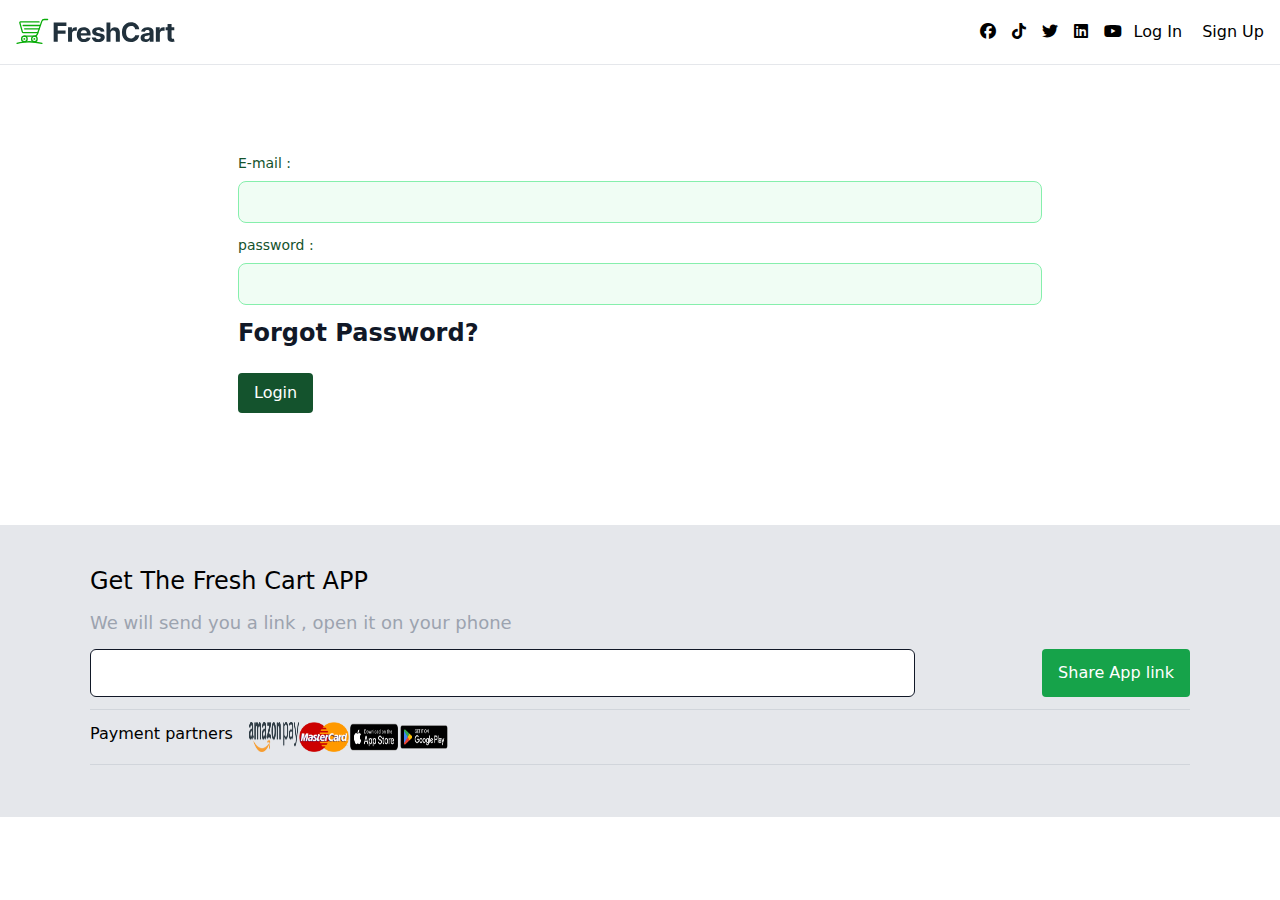
<file: allorders/index.html>
<!DOCTYPE html><html lang="en" data-beasties-container><head>
  <meta charset="utf-8">
  <title>Login</title>
  <base href="/">
  <meta name="viewport" content="width=device-width, initial-scale=1">
  <link rel="icon" type="image/x-icon" href="favicon.ico">
<style>.fa-brands{-moz-osx-font-smoothing:grayscale;-webkit-font-smoothing:antialiased;display:var(--fa-display,inline-block);font-style:normal;font-variant:normal;line-height:1;text-rendering:auto}.fa-brands:before{content:var(--fa)}.fa-brands{font-family:"Font Awesome 6 Brands"}.sr-only{position:absolute;width:1px;height:1px;padding:0;margin:-1px;overflow:hidden;clip:rect(0,0,0,0);white-space:nowrap;border-width:0}:root{--fa-style-family-brands:"Font Awesome 6 Brands";--fa-font-brands:normal 400 1em/1 "Font Awesome 6 Brands"}@font-face{font-family:"Font Awesome 6 Brands";font-style:normal;font-weight:400;font-display:block;src:url("./media/fa-brands-400-Q3XCMWHQ.woff2") format("woff2"),url("./media/fa-brands-400-R2XQZCET.ttf") format("truetype")}.fa-brands{font-weight:400}.fa-tiktok{--fa:"\e07b"}.fa-linkedin{--fa:"\f08c"}.fa-facebook{--fa:"\f09a"}.fa-youtube{--fa:"\f167"}.fa-twitter{--fa:"\f099"}:root{--fa-font-regular:normal 400 1em/1 "Font Awesome 6 Free"}@font-face{font-family:"Font Awesome 6 Free";font-style:normal;font-weight:400;font-display:block;src:url("./media/fa-regular-400-QSNYFYRT.woff2") format("woff2"),url("./media/fa-regular-400-XUOPSR7E.ttf") format("truetype")}:root{--fa-style-family-classic:"Font Awesome 6 Free";--fa-font-solid:normal 900 1em/1 "Font Awesome 6 Free"}@font-face{font-family:"Font Awesome 6 Free";font-style:normal;font-weight:900;font-display:block;src:url("./media/fa-solid-900-5ZUYHGA7.woff2") format("woff2"),url("./media/fa-solid-900-PJNKLK6W.ttf") format("truetype")}@-webkit-keyframes ball-scale-multiple{0%{opacity:0;-webkit-transform:scale(0);transform:scale(0)}5%{opacity:.75}to{opacity:0;-webkit-transform:scale(1);transform:scale(1)}}*,:before,:after{--tw-border-spacing-x: 0;--tw-border-spacing-y: 0;--tw-translate-x: 0;--tw-translate-y: 0;--tw-rotate: 0;--tw-skew-x: 0;--tw-skew-y: 0;--tw-scale-x: 1;--tw-scale-y: 1;--tw-pan-x: ;--tw-pan-y: ;--tw-pinch-zoom: ;--tw-scroll-snap-strictness: proximity;--tw-gradient-from-position: ;--tw-gradient-via-position: ;--tw-gradient-to-position: ;--tw-ordinal: ;--tw-slashed-zero: ;--tw-numeric-figure: ;--tw-numeric-spacing: ;--tw-numeric-fraction: ;--tw-ring-inset: ;--tw-ring-offset-width: 0px;--tw-ring-offset-color: #fff;--tw-ring-color: rgb(59 130 246 / .5);--tw-ring-offset-shadow: 0 0 #0000;--tw-ring-shadow: 0 0 #0000;--tw-shadow: 0 0 #0000;--tw-shadow-colored: 0 0 #0000;--tw-blur: ;--tw-brightness: ;--tw-contrast: ;--tw-grayscale: ;--tw-hue-rotate: ;--tw-invert: ;--tw-saturate: ;--tw-sepia: ;--tw-drop-shadow: ;--tw-backdrop-blur: ;--tw-backdrop-brightness: ;--tw-backdrop-contrast: ;--tw-backdrop-grayscale: ;--tw-backdrop-hue-rotate: ;--tw-backdrop-invert: ;--tw-backdrop-opacity: ;--tw-backdrop-saturate: ;--tw-backdrop-sepia: ;--tw-contain-size: ;--tw-contain-layout: ;--tw-contain-paint: ;--tw-contain-style: }*,:before,:after{box-sizing:border-box;border-width:0;border-style:solid;border-color:#e5e7eb}:before,:after{--tw-content: ""}html{line-height:1.5;-webkit-text-size-adjust:100%;-moz-tab-size:4;tab-size:4;font-family:ui-sans-serif,system-ui,sans-serif,"Apple Color Emoji","Segoe UI Emoji",Segoe UI Symbol,"Noto Color Emoji";font-feature-settings:normal;font-variation-settings:normal;-webkit-tap-highlight-color:transparent}body{margin:0;line-height:inherit}h2{font-size:inherit;font-weight:inherit}a{color:inherit;text-decoration:inherit}button,input{font-family:inherit;font-feature-settings:inherit;font-variation-settings:inherit;font-size:100%;font-weight:inherit;line-height:inherit;letter-spacing:inherit;color:inherit;margin:0;padding:0}button{text-transform:none}button,input:where([type=button]),input:where([type=reset]),input:where([type=submit]){-webkit-appearance:button;background-color:transparent;background-image:none}h2,p{margin:0}ul{list-style:none;margin:0;padding:0}input::placeholder{opacity:1;color:#9ca3af}button{cursor:pointer}img,svg{display:block;vertical-align:middle}img{max-width:100%;height:auto}[type=text],[type=email],[type=password]{appearance:none;background-color:#fff;border-color:var(--color-gray-500);border-width:1px;border-radius:0;padding:.5rem .75rem;font-size:1rem;line-height:1.5rem;--tw-shadow: 0 0 #0000}[type=text]:focus,[type=email]:focus,[type=password]:focus{outline:2px solid transparent;outline-offset:2px;--tw-ring-inset: var(--tw-empty, );--tw-ring-offset-width: 0px;--tw-ring-offset-color: #fff;--tw-ring-color: var(--color-blue-600);--tw-ring-offset-shadow: var(--tw-ring-inset) 0 0 0 var(--tw-ring-offset-width) var(--tw-ring-offset-color);--tw-ring-shadow: var(--tw-ring-inset) 0 0 0 calc(1px + var(--tw-ring-offset-width)) var(--tw-ring-color);box-shadow:var(--tw-ring-offset-shadow),var(--tw-ring-shadow),var(--tw-shadow);border-color:var(--color-blue-600)}input::placeholder{color:var(--color-gray-500);opacity:1}.container{width:100%}@media (min-width: 640px){.container{max-width:640px}}@media (min-width: 768px){.container{max-width:768px}}@media (min-width: 1024px){.container{max-width:1024px}}@media (min-width: 1280px){.container{max-width:1280px}}@media (min-width: 1536px){.container{max-width:1536px}}.sr-only{position:absolute;width:1px;height:1px;padding:0;margin:-1px;overflow:hidden;clip:rect(0,0,0,0);white-space:nowrap;border-width:0}.z-20{z-index:20}.mx-auto{margin-left:auto;margin-right:auto}.my-3{margin-top:.75rem;margin-bottom:.75rem}.my-6{margin-top:1.5rem;margin-bottom:1.5rem}.mb-2{margin-bottom:.5rem}.mb-3{margin-bottom:.75rem}.me-3{margin-inline-end:.75rem}.ms-5{margin-inline-start:1.25rem}.block{display:block}.flex{display:flex}.inline-flex{display:inline-flex}.hidden{display:none}.h-10{height:2.5rem}.h-5{height:1.25rem}.h-8{height:2rem}.h-\[1px\]{height:1px}.h-\[min-h-screen\]{height:min-h-screen}.w-10{width:2.5rem}.w-11\/12{width:91.666667%}.w-5{width:1.25rem}.w-9\/12{width:75%}.w-\[50px\]{width:50px}.w-full{width:100%}.max-w-screen-xl{max-width:1280px}.cursor-pointer{cursor:pointer}.flex-wrap{flex-wrap:wrap}.items-center{align-items:center}.justify-center{justify-content:center}.justify-between{justify-content:space-between}.space-x-3>:not([hidden])~:not([hidden]){--tw-space-x-reverse: 0;margin-right:calc(.75rem * var(--tw-space-x-reverse));margin-left:calc(.75rem * calc(1 - var(--tw-space-x-reverse)))}.space-x-4>:not([hidden])~:not([hidden]){--tw-space-x-reverse: 0;margin-right:calc(1rem * var(--tw-space-x-reverse));margin-left:calc(1rem * calc(1 - var(--tw-space-x-reverse)))}.self-center{align-self:center}.whitespace-nowrap{white-space:nowrap}.rounded{border-radius:.25rem}.rounded-lg{border-radius:.5rem}.rounded-md{border-radius:.375rem}.border{border-width:1px}.border-b{border-bottom-width:1px}.border-gray-200{--tw-border-opacity: 1;border-color:rgb(229 231 235 / var(--tw-border-opacity, 1))}.border-green-300{--tw-border-opacity: 1;border-color:rgb(134 239 172 / var(--tw-border-opacity, 1))}.bg-gray-200{--tw-bg-opacity: 1;background-color:rgb(229 231 235 / var(--tw-bg-opacity, 1))}.bg-gray-300{--tw-bg-opacity: 1;background-color:rgb(209 213 219 / var(--tw-bg-opacity, 1))}.bg-green-50{--tw-bg-opacity: 1;background-color:rgb(240 253 244 / var(--tw-bg-opacity, 1))}.bg-green-600{--tw-bg-opacity: 1;background-color:rgb(22 163 74 / var(--tw-bg-opacity, 1))}.bg-white{--tw-bg-opacity: 1;background-color:rgb(255 255 255 / var(--tw-bg-opacity, 1))}.p-10{padding:2.5rem}.p-12{padding:3rem}.p-2{padding:.5rem}.p-2\.5{padding:.625rem}.p-4{padding:1rem}.px-3{padding-left:.75rem;padding-right:.75rem}.px-4{padding-left:1rem;padding-right:1rem}.py-3{padding-top:.75rem;padding-bottom:.75rem}.pe-4{padding-inline-end:1rem}.text-2xl{font-size:1.5rem;line-height:2rem}.text-base{font-size:1rem;line-height:1.5rem}.text-lg{font-size:1.125rem;line-height:1.75rem}.text-sm{font-size:.875rem;line-height:1.25rem}.font-light{font-weight:300}.font-medium{font-weight:500}.font-semibold{font-weight:600}.text-gray-400{--tw-text-opacity: 1;color:rgb(156 163 175 / var(--tw-text-opacity, 1))}.text-gray-500{--tw-text-opacity: 1;color:rgb(107 114 128 / var(--tw-text-opacity, 1))}.text-gray-900{--tw-text-opacity: 1;color:rgb(17 24 39 / var(--tw-text-opacity, 1))}.text-green-900{--tw-text-opacity: 1;color:rgb(20 83 45 / var(--tw-text-opacity, 1))}.text-white{--tw-text-opacity: 1;color:rgb(255 255 255 / var(--tw-text-opacity, 1))}.outline-1{outline-width:1px}.-outline-offset-1{outline-offset:-1px}.outline-gray-300{outline-color:#d1d5db}.transition-colors{transition-property:color,background-color,border-color,text-decoration-color,fill,stroke;transition-timing-function:cubic-bezier(.4,0,.2,1);transition-duration:.15s}.duration-300{transition-duration:.3s}.btnn{border-radius:.25rem;--tw-bg-opacity: 1;background-color:rgb(34 197 94 / var(--tw-bg-opacity, 1));padding:.5rem 1rem;--tw-text-opacity: 1;color:rgb(255 255 255 / var(--tw-text-opacity, 1))}.btnn:hover{--tw-bg-opacity: 1;background-color:rgb(22 163 74 / var(--tw-bg-opacity, 1))}.placeholder\:text-gray-400::placeholder{--tw-text-opacity: 1;color:rgb(156 163 175 / var(--tw-text-opacity, 1))}.hover\:bg-gray-100:hover{--tw-bg-opacity: 1;background-color:rgb(243 244 246 / var(--tw-bg-opacity, 1))}.hover\:text-green-600:hover{--tw-text-opacity: 1;color:rgb(22 163 74 / var(--tw-text-opacity, 1))}.focus\:border-green-500:focus{--tw-border-opacity: 1;border-color:rgb(34 197 94 / var(--tw-border-opacity, 1))}.focus\:outline-none:focus{outline:2px solid transparent;outline-offset:2px}.focus\:outline-2:focus{outline-width:2px}.focus\:-outline-offset-2:focus{outline-offset:-2px}.focus\:outline-indigo-600:focus{outline-color:#4f46e5}.focus\:ring-2:focus{--tw-ring-offset-shadow: var(--tw-ring-inset) 0 0 0 var(--tw-ring-offset-width) var(--tw-ring-offset-color);--tw-ring-shadow: var(--tw-ring-inset) 0 0 0 calc(2px + var(--tw-ring-offset-width)) var(--tw-ring-color);box-shadow:var(--tw-ring-offset-shadow),var(--tw-ring-shadow),var(--tw-shadow, 0 0 #0000)}.focus\:ring-gray-200:focus{--tw-ring-opacity: 1;--tw-ring-color: rgb(229 231 235 / var(--tw-ring-opacity, 1))}.focus\:ring-green-500:focus{--tw-ring-opacity: 1;--tw-ring-color: rgb(34 197 94 / var(--tw-ring-opacity, 1))}.disabled\:bg-green-900:disabled{--tw-bg-opacity: 1;background-color:rgb(20 83 45 / var(--tw-bg-opacity, 1))}.dark\:border-gray-600:is(.dark *){--tw-border-opacity: 1;border-color:rgb(75 85 99 / var(--tw-border-opacity, 1))}.dark\:border-green-600:is(.dark *){--tw-border-opacity: 1;border-color:rgb(22 163 74 / var(--tw-border-opacity, 1))}.dark\:bg-gray-900:is(.dark *){--tw-bg-opacity: 1;background-color:rgb(17 24 39 / var(--tw-bg-opacity, 1))}.dark\:bg-green-700:is(.dark *){--tw-bg-opacity: 1;background-color:rgb(21 128 61 / var(--tw-bg-opacity, 1))}.dark\:text-gray-400:is(.dark *){--tw-text-opacity: 1;color:rgb(156 163 175 / var(--tw-text-opacity, 1))}.dark\:text-white:is(.dark *){--tw-text-opacity: 1;color:rgb(255 255 255 / var(--tw-text-opacity, 1))}.dark\:placeholder-green-400:is(.dark *)::placeholder{--tw-placeholder-opacity: 1;color:rgb(74 222 128 / var(--tw-placeholder-opacity, 1))}.dark\:hover\:bg-gray-700:hover:is(.dark *){--tw-bg-opacity: 1;background-color:rgb(55 65 81 / var(--tw-bg-opacity, 1))}.dark\:focus\:border-green-500:focus:is(.dark *){--tw-border-opacity: 1;border-color:rgb(34 197 94 / var(--tw-border-opacity, 1))}.dark\:focus\:ring-gray-600:focus:is(.dark *){--tw-ring-opacity: 1;--tw-ring-color: rgb(75 85 99 / var(--tw-ring-opacity, 1))}.dark\:focus\:ring-green-500:focus:is(.dark *){--tw-ring-opacity: 1;--tw-ring-color: rgb(34 197 94 / var(--tw-ring-opacity, 1))}@media (min-width: 640px){.sm\:text-sm\/6{font-size:.875rem;line-height:1.5rem}}@media (min-width: 768px){.md\:order-1{order:1}.md\:order-2{order:2}.md\:flex{display:flex}.md\:hidden{display:none}.md\:w-auto{width:auto}.md\:space-x-0>:not([hidden])~:not([hidden]){--tw-space-x-reverse: 0;margin-right:calc(0px * var(--tw-space-x-reverse));margin-left:calc(0px * calc(1 - var(--tw-space-x-reverse)))}}.rtl\:space-x-reverse:where([dir=rtl],[dir=rtl] *)>:not([hidden])~:not([hidden]){--tw-space-x-reverse: 1}
</style><link rel="stylesheet" href="styles-3PLTLMF3.css" media="print" onload="this.media='all'"><noscript><link rel="stylesheet" href="styles-3PLTLMF3.css"></noscript><style ng-app-id="ng">.ngx-spinner-overlay[_ngcontent-ng-c2720958613]{position:fixed;top:0;left:0;width:100%;height:100%}.ngx-spinner-overlay[_ngcontent-ng-c2720958613] > div[_ngcontent-ng-c2720958613]:not(.loading-text){top:50%;left:50%;margin:0;position:absolute;transform:translate(-50%,-50%)}.loading-text[_ngcontent-ng-c2720958613]{position:absolute;top:60%;left:50%;transform:translate(-50%,-60%)}</style></head>
<body><!--nghm--><script type="text/javascript" id="ng-event-dispatch-contract">(()=>{function p(t,n,r,o,e,i,f,m){return{eventType:t,event:n,targetElement:r,eic:o,timeStamp:e,eia:i,eirp:f,eiack:m}}function u(t){let n=[],r=e=>{n.push(e)};return{c:t,q:n,et:[],etc:[],d:r,h:e=>{r(p(e.type,e,e.target,t,Date.now()))}}}function s(t,n,r){for(let o=0;o<n.length;o++){let e=n[o];(r?t.etc:t.et).push(e),t.c.addEventListener(e,t.h,r)}}function c(t,n,r,o,e=window){let i=u(t);e._ejsas||(e._ejsas={}),e._ejsas[n]=i,s(i,r),s(i,o,!0)}window.__jsaction_bootstrap=c;})();
</script><script>window.__jsaction_bootstrap(document.body,"ng",["click","submit","input","compositionstart","compositionend"],["blur"]);</script>
  <app-root ng-version="19.1.6" ngh="4" ng-server-context="ssg"><app-nav-bar ngh="0"><nav class="bg-white dark:bg-gray-900 w-full z-20 border-b border-gray-200 dark:border-gray-600"><div class="max-w-screen-xl flex flex-wrap items-center justify-between mx-auto p-4"><a href="https://flowbite.com/" class="flex items-center space-x-3 rtl:space-x-reverse"><img src="/images/freshcart-logo.svg" alt="Flowbite Logo" class="h-8"><span class="self-center text-2xl font-semibold whitespace-nowrap dark:text-white"></span></a><div class="flex md:order-2 space-x-3 md:space-x-0 rtl:space-x-reverse"><ul class="flex row space-x-4 me-3"><li><i class="fa-brands fa-facebook"></i></li><li><i class="fa-brands fa-tiktok"></i></li><li><i class="fa-brands fa-twitter"></i></li><li><i class="fa-brands fa-linkedin"></i></li><li><i class="fa-brands fa-youtube"></i></li></ul><div class="flex row ms-5"><a routerlink="login" class="cursor-pointer ng-star-inserted" href="/login" jsaction="click:;">Log In</a><a routerlink="register" class="ms-5 cursor-pointer ng-star-inserted" href="/register" jsaction="click:;">Sign Up</a><!----><!----></div><button data-collapse-toggle="navbar-sticky" type="button" aria-controls="navbar-sticky" aria-expanded="false" class="inline-flex items-center p-2 w-10 h-10 justify-center text-sm text-gray-500 rounded-lg md:hidden hover:bg-gray-100 focus:outline-none focus:ring-2 focus:ring-gray-200 dark:text-gray-400 dark:hover:bg-gray-700 dark:focus:ring-gray-600"><span class="sr-only">Open main menu</span><svg aria-hidden="true" xmlns="http://www.w3.org/2000/svg" fill="none" viewBox="0 0 17 14" class="w-5 h-5"><path stroke="currentColor" stroke-linecap="round" stroke-linejoin="round" stroke-width="2" d="M1 1h15M1 7h15M1 13h15"/></svg></button></div><div id="navbar-sticky" class="items-center justify-between hidden w-full md:flex md:w-auto md:order-1"><!----></div></div></nav></app-nav-bar><div class="h-[min-h-screen] container mx-auto p-10"><router-outlet></router-outlet><app-log-in class="ng-star-inserted" ngh="1"><div class="container p-12 w-9/12 mx-auto"><!----><form novalidate action class="ng-untouched ng-pristine ng-invalid" jsaction="submit:;"><div class="mb-3"><label class="block mb-2 text-sm font-medium text-green-900 dark:text-white">E-mail : </label><input formcontrolname="email" type="email" placeholder required class="bg-green-50 border border-green-300 text-green-900 text-sm rounded-lg focus:ring-green-500 focus:border-green-500 block w-full p-2.5 dark:bg-green-700 dark:border-green-600 dark:placeholder-green-400 dark:text-white dark:focus:ring-green-500 dark:focus:border-green-500 ng-untouched ng-pristine ng-invalid" value jsaction="input:;blur:;compositionstart:;compositionend:;"></div><!----><div class="mb-3"><label class="block mb-2 text-sm font-medium text-green-900 dark:text-white">password : </label><input formcontrolname="password" type="password" placeholder required class="bg-green-50 border border-green-300 text-green-900 text-sm rounded-lg focus:ring-green-500 focus:border-green-500 block w-full p-2.5 dark:bg-green-700 dark:border-green-600 dark:placeholder-green-400 dark:text-white dark:focus:ring-green-500 dark:focus:border-green-500 ng-untouched ng-pristine ng-invalid" value jsaction="input:;blur:;compositionstart:;compositionend:;"></div><!----><a routerlink="/forget-pass" class="block text-gray-900 text-2xl font-semibold cursor-pointer hover:text-green-600 transition-colors duration-300" href="/forget-pass" jsaction="click:;"> Forgot Password? </a><button type="submit" class="btnn disabled:bg-green-900 my-6" disabled>Login <!----></button></form></div></app-log-in><!----></div><ngx-spinner type="ball-scale-multiple" _nghost-ng-c2720958613 class="ng-tns-c2720958613-0" ngh="2"><!----></ngx-spinner><app-footer ngh="3"><div class="bg-gray-200 p-10 w-full"><div class="w-11/12 mx-auto"><h2 class="text-2xl font-light">Get The Fresh Cart APP</h2><p class="my-3 text-lg text-gray-400 font-light">We will send you a link , open it on your phone</p><div class="flex justify-between"><input type="text" name="street-address" id="street-address" autocomplete="street-address" class="block w-9/12 rounded-md bg-white px-3 text-base text-gray-900 outline-1 -outline-offset-1 outline-gray-300 placeholder:text-gray-400 focus:outline-2 focus:-outline-offset-2 focus:outline-indigo-600 sm:text-sm/6"><button class="py-3 px-4 rounded text-white bg-green-600"> Share App link </button></div><div class="w-full my-3 h-[1px] bg-gray-300"></div><div class="flex"><span class="pe-4">Payment partners </span><img src="/images/amazon-pay.png" class="w-[50px]"><img src="/images/mastercard.webp" class="w-[50px]"><img src="/images/get-apple-store.png" class="w-[50px]"><img src="/images/get-google-play.png" class="w-[50px]"></div><div class="w-full my-3 h-[1px] bg-gray-300"></div></div></div></app-footer></app-root>
<link rel="modulepreload" href="chunk-BKBRXQF2.js"><link rel="modulepreload" href="chunk-PGLWF5N7.js"><link rel="modulepreload" href="chunk-6JZRMZAE.js"><link rel="modulepreload" href="chunk-4CLCTAJ7.js"><script src="polyfills-FFHMD2TL.js" type="module"></script><script src="main-B3CMHPBC.js" type="module"></script>

<script id="ng-state" type="application/json">{"__nghData__":[{"t":{"18":"t0","19":"t1","26":"t2"},"c":{"18":[{"i":"t0","r":2}],"19":[],"26":[]}},{"t":{"1":"t3","7":"t4","12":"t5","17":"t6"},"c":{"1":[],"7":[],"12":[],"17":[]}},{"t":{"0":"t7"},"c":{"0":[]}},{},{"c":{"2":[{"i":"c2765007213","r":1}]}}]}</script></body></html>
</file>
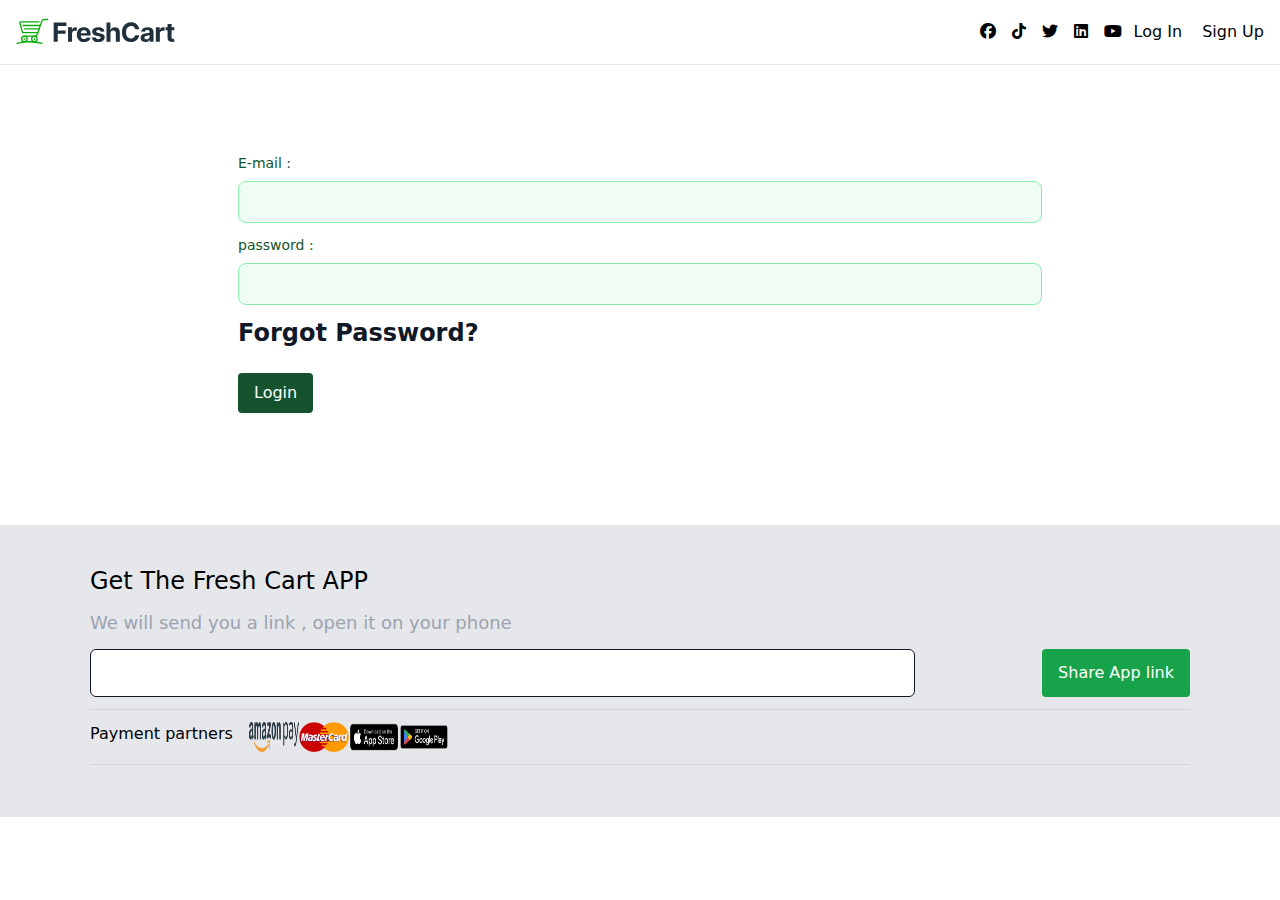
<file: brands/index.html>
<!DOCTYPE html><html lang="en" data-beasties-container><head>
  <meta charset="utf-8">
  <title>Login</title>
  <base href="/">
  <meta name="viewport" content="width=device-width, initial-scale=1">
  <link rel="icon" type="image/x-icon" href="favicon.ico">
<style>.fa-brands{-moz-osx-font-smoothing:grayscale;-webkit-font-smoothing:antialiased;display:var(--fa-display,inline-block);font-style:normal;font-variant:normal;line-height:1;text-rendering:auto}.fa-brands:before{content:var(--fa)}.fa-brands{font-family:"Font Awesome 6 Brands"}.sr-only{position:absolute;width:1px;height:1px;padding:0;margin:-1px;overflow:hidden;clip:rect(0,0,0,0);white-space:nowrap;border-width:0}:root{--fa-style-family-brands:"Font Awesome 6 Brands";--fa-font-brands:normal 400 1em/1 "Font Awesome 6 Brands"}@font-face{font-family:"Font Awesome 6 Brands";font-style:normal;font-weight:400;font-display:block;src:url("./media/fa-brands-400-Q3XCMWHQ.woff2") format("woff2"),url("./media/fa-brands-400-R2XQZCET.ttf") format("truetype")}.fa-brands{font-weight:400}.fa-tiktok{--fa:"\e07b"}.fa-linkedin{--fa:"\f08c"}.fa-facebook{--fa:"\f09a"}.fa-youtube{--fa:"\f167"}.fa-twitter{--fa:"\f099"}:root{--fa-font-regular:normal 400 1em/1 "Font Awesome 6 Free"}@font-face{font-family:"Font Awesome 6 Free";font-style:normal;font-weight:400;font-display:block;src:url("./media/fa-regular-400-QSNYFYRT.woff2") format("woff2"),url("./media/fa-regular-400-XUOPSR7E.ttf") format("truetype")}:root{--fa-style-family-classic:"Font Awesome 6 Free";--fa-font-solid:normal 900 1em/1 "Font Awesome 6 Free"}@font-face{font-family:"Font Awesome 6 Free";font-style:normal;font-weight:900;font-display:block;src:url("./media/fa-solid-900-5ZUYHGA7.woff2") format("woff2"),url("./media/fa-solid-900-PJNKLK6W.ttf") format("truetype")}@-webkit-keyframes ball-scale-multiple{0%{opacity:0;-webkit-transform:scale(0);transform:scale(0)}5%{opacity:.75}to{opacity:0;-webkit-transform:scale(1);transform:scale(1)}}*,:before,:after{--tw-border-spacing-x: 0;--tw-border-spacing-y: 0;--tw-translate-x: 0;--tw-translate-y: 0;--tw-rotate: 0;--tw-skew-x: 0;--tw-skew-y: 0;--tw-scale-x: 1;--tw-scale-y: 1;--tw-pan-x: ;--tw-pan-y: ;--tw-pinch-zoom: ;--tw-scroll-snap-strictness: proximity;--tw-gradient-from-position: ;--tw-gradient-via-position: ;--tw-gradient-to-position: ;--tw-ordinal: ;--tw-slashed-zero: ;--tw-numeric-figure: ;--tw-numeric-spacing: ;--tw-numeric-fraction: ;--tw-ring-inset: ;--tw-ring-offset-width: 0px;--tw-ring-offset-color: #fff;--tw-ring-color: rgb(59 130 246 / .5);--tw-ring-offset-shadow: 0 0 #0000;--tw-ring-shadow: 0 0 #0000;--tw-shadow: 0 0 #0000;--tw-shadow-colored: 0 0 #0000;--tw-blur: ;--tw-brightness: ;--tw-contrast: ;--tw-grayscale: ;--tw-hue-rotate: ;--tw-invert: ;--tw-saturate: ;--tw-sepia: ;--tw-drop-shadow: ;--tw-backdrop-blur: ;--tw-backdrop-brightness: ;--tw-backdrop-contrast: ;--tw-backdrop-grayscale: ;--tw-backdrop-hue-rotate: ;--tw-backdrop-invert: ;--tw-backdrop-opacity: ;--tw-backdrop-saturate: ;--tw-backdrop-sepia: ;--tw-contain-size: ;--tw-contain-layout: ;--tw-contain-paint: ;--tw-contain-style: }*,:before,:after{box-sizing:border-box;border-width:0;border-style:solid;border-color:#e5e7eb}:before,:after{--tw-content: ""}html{line-height:1.5;-webkit-text-size-adjust:100%;-moz-tab-size:4;tab-size:4;font-family:ui-sans-serif,system-ui,sans-serif,"Apple Color Emoji","Segoe UI Emoji",Segoe UI Symbol,"Noto Color Emoji";font-feature-settings:normal;font-variation-settings:normal;-webkit-tap-highlight-color:transparent}body{margin:0;line-height:inherit}h2{font-size:inherit;font-weight:inherit}a{color:inherit;text-decoration:inherit}button,input{font-family:inherit;font-feature-settings:inherit;font-variation-settings:inherit;font-size:100%;font-weight:inherit;line-height:inherit;letter-spacing:inherit;color:inherit;margin:0;padding:0}button{text-transform:none}button,input:where([type=button]),input:where([type=reset]),input:where([type=submit]){-webkit-appearance:button;background-color:transparent;background-image:none}h2,p{margin:0}ul{list-style:none;margin:0;padding:0}input::placeholder{opacity:1;color:#9ca3af}button{cursor:pointer}img,svg{display:block;vertical-align:middle}img{max-width:100%;height:auto}[type=text],[type=email],[type=password]{appearance:none;background-color:#fff;border-color:var(--color-gray-500);border-width:1px;border-radius:0;padding:.5rem .75rem;font-size:1rem;line-height:1.5rem;--tw-shadow: 0 0 #0000}[type=text]:focus,[type=email]:focus,[type=password]:focus{outline:2px solid transparent;outline-offset:2px;--tw-ring-inset: var(--tw-empty, );--tw-ring-offset-width: 0px;--tw-ring-offset-color: #fff;--tw-ring-color: var(--color-blue-600);--tw-ring-offset-shadow: var(--tw-ring-inset) 0 0 0 var(--tw-ring-offset-width) var(--tw-ring-offset-color);--tw-ring-shadow: var(--tw-ring-inset) 0 0 0 calc(1px + var(--tw-ring-offset-width)) var(--tw-ring-color);box-shadow:var(--tw-ring-offset-shadow),var(--tw-ring-shadow),var(--tw-shadow);border-color:var(--color-blue-600)}input::placeholder{color:var(--color-gray-500);opacity:1}.container{width:100%}@media (min-width: 640px){.container{max-width:640px}}@media (min-width: 768px){.container{max-width:768px}}@media (min-width: 1024px){.container{max-width:1024px}}@media (min-width: 1280px){.container{max-width:1280px}}@media (min-width: 1536px){.container{max-width:1536px}}.sr-only{position:absolute;width:1px;height:1px;padding:0;margin:-1px;overflow:hidden;clip:rect(0,0,0,0);white-space:nowrap;border-width:0}.z-20{z-index:20}.mx-auto{margin-left:auto;margin-right:auto}.my-3{margin-top:.75rem;margin-bottom:.75rem}.my-6{margin-top:1.5rem;margin-bottom:1.5rem}.mb-2{margin-bottom:.5rem}.mb-3{margin-bottom:.75rem}.me-3{margin-inline-end:.75rem}.ms-5{margin-inline-start:1.25rem}.block{display:block}.flex{display:flex}.inline-flex{display:inline-flex}.hidden{display:none}.h-10{height:2.5rem}.h-5{height:1.25rem}.h-8{height:2rem}.h-\[1px\]{height:1px}.h-\[min-h-screen\]{height:min-h-screen}.w-10{width:2.5rem}.w-11\/12{width:91.666667%}.w-5{width:1.25rem}.w-9\/12{width:75%}.w-\[50px\]{width:50px}.w-full{width:100%}.max-w-screen-xl{max-width:1280px}.cursor-pointer{cursor:pointer}.flex-wrap{flex-wrap:wrap}.items-center{align-items:center}.justify-center{justify-content:center}.justify-between{justify-content:space-between}.space-x-3>:not([hidden])~:not([hidden]){--tw-space-x-reverse: 0;margin-right:calc(.75rem * var(--tw-space-x-reverse));margin-left:calc(.75rem * calc(1 - var(--tw-space-x-reverse)))}.space-x-4>:not([hidden])~:not([hidden]){--tw-space-x-reverse: 0;margin-right:calc(1rem * var(--tw-space-x-reverse));margin-left:calc(1rem * calc(1 - var(--tw-space-x-reverse)))}.self-center{align-self:center}.whitespace-nowrap{white-space:nowrap}.rounded{border-radius:.25rem}.rounded-lg{border-radius:.5rem}.rounded-md{border-radius:.375rem}.border{border-width:1px}.border-b{border-bottom-width:1px}.border-gray-200{--tw-border-opacity: 1;border-color:rgb(229 231 235 / var(--tw-border-opacity, 1))}.border-green-300{--tw-border-opacity: 1;border-color:rgb(134 239 172 / var(--tw-border-opacity, 1))}.bg-gray-200{--tw-bg-opacity: 1;background-color:rgb(229 231 235 / var(--tw-bg-opacity, 1))}.bg-gray-300{--tw-bg-opacity: 1;background-color:rgb(209 213 219 / var(--tw-bg-opacity, 1))}.bg-green-50{--tw-bg-opacity: 1;background-color:rgb(240 253 244 / var(--tw-bg-opacity, 1))}.bg-green-600{--tw-bg-opacity: 1;background-color:rgb(22 163 74 / var(--tw-bg-opacity, 1))}.bg-white{--tw-bg-opacity: 1;background-color:rgb(255 255 255 / var(--tw-bg-opacity, 1))}.p-10{padding:2.5rem}.p-12{padding:3rem}.p-2{padding:.5rem}.p-2\.5{padding:.625rem}.p-4{padding:1rem}.px-3{padding-left:.75rem;padding-right:.75rem}.px-4{padding-left:1rem;padding-right:1rem}.py-3{padding-top:.75rem;padding-bottom:.75rem}.pe-4{padding-inline-end:1rem}.text-2xl{font-size:1.5rem;line-height:2rem}.text-base{font-size:1rem;line-height:1.5rem}.text-lg{font-size:1.125rem;line-height:1.75rem}.text-sm{font-size:.875rem;line-height:1.25rem}.font-light{font-weight:300}.font-medium{font-weight:500}.font-semibold{font-weight:600}.text-gray-400{--tw-text-opacity: 1;color:rgb(156 163 175 / var(--tw-text-opacity, 1))}.text-gray-500{--tw-text-opacity: 1;color:rgb(107 114 128 / var(--tw-text-opacity, 1))}.text-gray-900{--tw-text-opacity: 1;color:rgb(17 24 39 / var(--tw-text-opacity, 1))}.text-green-900{--tw-text-opacity: 1;color:rgb(20 83 45 / var(--tw-text-opacity, 1))}.text-white{--tw-text-opacity: 1;color:rgb(255 255 255 / var(--tw-text-opacity, 1))}.outline-1{outline-width:1px}.-outline-offset-1{outline-offset:-1px}.outline-gray-300{outline-color:#d1d5db}.transition-colors{transition-property:color,background-color,border-color,text-decoration-color,fill,stroke;transition-timing-function:cubic-bezier(.4,0,.2,1);transition-duration:.15s}.duration-300{transition-duration:.3s}.btnn{border-radius:.25rem;--tw-bg-opacity: 1;background-color:rgb(34 197 94 / var(--tw-bg-opacity, 1));padding:.5rem 1rem;--tw-text-opacity: 1;color:rgb(255 255 255 / var(--tw-text-opacity, 1))}.btnn:hover{--tw-bg-opacity: 1;background-color:rgb(22 163 74 / var(--tw-bg-opacity, 1))}.placeholder\:text-gray-400::placeholder{--tw-text-opacity: 1;color:rgb(156 163 175 / var(--tw-text-opacity, 1))}.hover\:bg-gray-100:hover{--tw-bg-opacity: 1;background-color:rgb(243 244 246 / var(--tw-bg-opacity, 1))}.hover\:text-green-600:hover{--tw-text-opacity: 1;color:rgb(22 163 74 / var(--tw-text-opacity, 1))}.focus\:border-green-500:focus{--tw-border-opacity: 1;border-color:rgb(34 197 94 / var(--tw-border-opacity, 1))}.focus\:outline-none:focus{outline:2px solid transparent;outline-offset:2px}.focus\:outline-2:focus{outline-width:2px}.focus\:-outline-offset-2:focus{outline-offset:-2px}.focus\:outline-indigo-600:focus{outline-color:#4f46e5}.focus\:ring-2:focus{--tw-ring-offset-shadow: var(--tw-ring-inset) 0 0 0 var(--tw-ring-offset-width) var(--tw-ring-offset-color);--tw-ring-shadow: var(--tw-ring-inset) 0 0 0 calc(2px + var(--tw-ring-offset-width)) var(--tw-ring-color);box-shadow:var(--tw-ring-offset-shadow),var(--tw-ring-shadow),var(--tw-shadow, 0 0 #0000)}.focus\:ring-gray-200:focus{--tw-ring-opacity: 1;--tw-ring-color: rgb(229 231 235 / var(--tw-ring-opacity, 1))}.focus\:ring-green-500:focus{--tw-ring-opacity: 1;--tw-ring-color: rgb(34 197 94 / var(--tw-ring-opacity, 1))}.disabled\:bg-green-900:disabled{--tw-bg-opacity: 1;background-color:rgb(20 83 45 / var(--tw-bg-opacity, 1))}.dark\:border-gray-600:is(.dark *){--tw-border-opacity: 1;border-color:rgb(75 85 99 / var(--tw-border-opacity, 1))}.dark\:border-green-600:is(.dark *){--tw-border-opacity: 1;border-color:rgb(22 163 74 / var(--tw-border-opacity, 1))}.dark\:bg-gray-900:is(.dark *){--tw-bg-opacity: 1;background-color:rgb(17 24 39 / var(--tw-bg-opacity, 1))}.dark\:bg-green-700:is(.dark *){--tw-bg-opacity: 1;background-color:rgb(21 128 61 / var(--tw-bg-opacity, 1))}.dark\:text-gray-400:is(.dark *){--tw-text-opacity: 1;color:rgb(156 163 175 / var(--tw-text-opacity, 1))}.dark\:text-white:is(.dark *){--tw-text-opacity: 1;color:rgb(255 255 255 / var(--tw-text-opacity, 1))}.dark\:placeholder-green-400:is(.dark *)::placeholder{--tw-placeholder-opacity: 1;color:rgb(74 222 128 / var(--tw-placeholder-opacity, 1))}.dark\:hover\:bg-gray-700:hover:is(.dark *){--tw-bg-opacity: 1;background-color:rgb(55 65 81 / var(--tw-bg-opacity, 1))}.dark\:focus\:border-green-500:focus:is(.dark *){--tw-border-opacity: 1;border-color:rgb(34 197 94 / var(--tw-border-opacity, 1))}.dark\:focus\:ring-gray-600:focus:is(.dark *){--tw-ring-opacity: 1;--tw-ring-color: rgb(75 85 99 / var(--tw-ring-opacity, 1))}.dark\:focus\:ring-green-500:focus:is(.dark *){--tw-ring-opacity: 1;--tw-ring-color: rgb(34 197 94 / var(--tw-ring-opacity, 1))}@media (min-width: 640px){.sm\:text-sm\/6{font-size:.875rem;line-height:1.5rem}}@media (min-width: 768px){.md\:order-1{order:1}.md\:order-2{order:2}.md\:flex{display:flex}.md\:hidden{display:none}.md\:w-auto{width:auto}.md\:space-x-0>:not([hidden])~:not([hidden]){--tw-space-x-reverse: 0;margin-right:calc(0px * var(--tw-space-x-reverse));margin-left:calc(0px * calc(1 - var(--tw-space-x-reverse)))}}.rtl\:space-x-reverse:where([dir=rtl],[dir=rtl] *)>:not([hidden])~:not([hidden]){--tw-space-x-reverse: 1}
</style><link rel="stylesheet" href="styles-3PLTLMF3.css" media="print" onload="this.media='all'"><noscript><link rel="stylesheet" href="styles-3PLTLMF3.css"></noscript><style ng-app-id="ng">.ngx-spinner-overlay[_ngcontent-ng-c2720958613]{position:fixed;top:0;left:0;width:100%;height:100%}.ngx-spinner-overlay[_ngcontent-ng-c2720958613] > div[_ngcontent-ng-c2720958613]:not(.loading-text){top:50%;left:50%;margin:0;position:absolute;transform:translate(-50%,-50%)}.loading-text[_ngcontent-ng-c2720958613]{position:absolute;top:60%;left:50%;transform:translate(-50%,-60%)}</style></head>
<body><!--nghm--><script type="text/javascript" id="ng-event-dispatch-contract">(()=>{function p(t,n,r,o,e,i,f,m){return{eventType:t,event:n,targetElement:r,eic:o,timeStamp:e,eia:i,eirp:f,eiack:m}}function u(t){let n=[],r=e=>{n.push(e)};return{c:t,q:n,et:[],etc:[],d:r,h:e=>{r(p(e.type,e,e.target,t,Date.now()))}}}function s(t,n,r){for(let o=0;o<n.length;o++){let e=n[o];(r?t.etc:t.et).push(e),t.c.addEventListener(e,t.h,r)}}function c(t,n,r,o,e=window){let i=u(t);e._ejsas||(e._ejsas={}),e._ejsas[n]=i,s(i,r),s(i,o,!0)}window.__jsaction_bootstrap=c;})();
</script><script>window.__jsaction_bootstrap(document.body,"ng",["click","submit","input","compositionstart","compositionend"],["blur"]);</script>
  <app-root ng-version="19.1.6" ngh="4" ng-server-context="ssg"><app-nav-bar ngh="0"><nav class="bg-white dark:bg-gray-900 w-full z-20 border-b border-gray-200 dark:border-gray-600"><div class="max-w-screen-xl flex flex-wrap items-center justify-between mx-auto p-4"><a href="https://flowbite.com/" class="flex items-center space-x-3 rtl:space-x-reverse"><img src="/images/freshcart-logo.svg" alt="Flowbite Logo" class="h-8"><span class="self-center text-2xl font-semibold whitespace-nowrap dark:text-white"></span></a><div class="flex md:order-2 space-x-3 md:space-x-0 rtl:space-x-reverse"><ul class="flex row space-x-4 me-3"><li><i class="fa-brands fa-facebook"></i></li><li><i class="fa-brands fa-tiktok"></i></li><li><i class="fa-brands fa-twitter"></i></li><li><i class="fa-brands fa-linkedin"></i></li><li><i class="fa-brands fa-youtube"></i></li></ul><div class="flex row ms-5"><a routerlink="login" class="cursor-pointer ng-star-inserted" href="/login" jsaction="click:;">Log In</a><a routerlink="register" class="ms-5 cursor-pointer ng-star-inserted" href="/register" jsaction="click:;">Sign Up</a><!----><!----></div><button data-collapse-toggle="navbar-sticky" type="button" aria-controls="navbar-sticky" aria-expanded="false" class="inline-flex items-center p-2 w-10 h-10 justify-center text-sm text-gray-500 rounded-lg md:hidden hover:bg-gray-100 focus:outline-none focus:ring-2 focus:ring-gray-200 dark:text-gray-400 dark:hover:bg-gray-700 dark:focus:ring-gray-600"><span class="sr-only">Open main menu</span><svg aria-hidden="true" xmlns="http://www.w3.org/2000/svg" fill="none" viewBox="0 0 17 14" class="w-5 h-5"><path stroke="currentColor" stroke-linecap="round" stroke-linejoin="round" stroke-width="2" d="M1 1h15M1 7h15M1 13h15"/></svg></button></div><div id="navbar-sticky" class="items-center justify-between hidden w-full md:flex md:w-auto md:order-1"><!----></div></div></nav></app-nav-bar><div class="h-[min-h-screen] container mx-auto p-10"><router-outlet></router-outlet><app-log-in class="ng-star-inserted" ngh="1"><div class="container p-12 w-9/12 mx-auto"><!----><form novalidate action class="ng-untouched ng-pristine ng-invalid" jsaction="submit:;"><div class="mb-3"><label class="block mb-2 text-sm font-medium text-green-900 dark:text-white">E-mail : </label><input formcontrolname="email" type="email" placeholder required class="bg-green-50 border border-green-300 text-green-900 text-sm rounded-lg focus:ring-green-500 focus:border-green-500 block w-full p-2.5 dark:bg-green-700 dark:border-green-600 dark:placeholder-green-400 dark:text-white dark:focus:ring-green-500 dark:focus:border-green-500 ng-untouched ng-pristine ng-invalid" value jsaction="input:;blur:;compositionstart:;compositionend:;"></div><!----><div class="mb-3"><label class="block mb-2 text-sm font-medium text-green-900 dark:text-white">password : </label><input formcontrolname="password" type="password" placeholder required class="bg-green-50 border border-green-300 text-green-900 text-sm rounded-lg focus:ring-green-500 focus:border-green-500 block w-full p-2.5 dark:bg-green-700 dark:border-green-600 dark:placeholder-green-400 dark:text-white dark:focus:ring-green-500 dark:focus:border-green-500 ng-untouched ng-pristine ng-invalid" value jsaction="input:;blur:;compositionstart:;compositionend:;"></div><!----><a routerlink="/forget-pass" class="block text-gray-900 text-2xl font-semibold cursor-pointer hover:text-green-600 transition-colors duration-300" href="/forget-pass" jsaction="click:;"> Forgot Password? </a><button type="submit" class="btnn disabled:bg-green-900 my-6" disabled>Login <!----></button></form></div></app-log-in><!----></div><ngx-spinner type="ball-scale-multiple" _nghost-ng-c2720958613 class="ng-tns-c2720958613-0" ngh="2"><!----></ngx-spinner><app-footer ngh="3"><div class="bg-gray-200 p-10 w-full"><div class="w-11/12 mx-auto"><h2 class="text-2xl font-light">Get The Fresh Cart APP</h2><p class="my-3 text-lg text-gray-400 font-light">We will send you a link , open it on your phone</p><div class="flex justify-between"><input type="text" name="street-address" id="street-address" autocomplete="street-address" class="block w-9/12 rounded-md bg-white px-3 text-base text-gray-900 outline-1 -outline-offset-1 outline-gray-300 placeholder:text-gray-400 focus:outline-2 focus:-outline-offset-2 focus:outline-indigo-600 sm:text-sm/6"><button class="py-3 px-4 rounded text-white bg-green-600"> Share App link </button></div><div class="w-full my-3 h-[1px] bg-gray-300"></div><div class="flex"><span class="pe-4">Payment partners </span><img src="/images/amazon-pay.png" class="w-[50px]"><img src="/images/mastercard.webp" class="w-[50px]"><img src="/images/get-apple-store.png" class="w-[50px]"><img src="/images/get-google-play.png" class="w-[50px]"></div><div class="w-full my-3 h-[1px] bg-gray-300"></div></div></div></app-footer></app-root>
<link rel="modulepreload" href="chunk-BKBRXQF2.js"><link rel="modulepreload" href="chunk-PGLWF5N7.js"><link rel="modulepreload" href="chunk-6JZRMZAE.js"><link rel="modulepreload" href="chunk-4CLCTAJ7.js"><script src="polyfills-FFHMD2TL.js" type="module"></script><script src="main-B3CMHPBC.js" type="module"></script>
<link rel="modulepreload" href="chunk-X5BRNHRA.js">


<script id="ng-state" type="application/json">{"__nghData__":[{"t":{"18":"t0","19":"t1","26":"t2"},"c":{"18":[{"i":"t0","r":2}],"19":[],"26":[]}},{"t":{"1":"t3","7":"t4","12":"t5","17":"t6"},"c":{"1":[],"7":[],"12":[],"17":[]}},{"t":{"0":"t7"},"c":{"0":[]}},{},{"c":{"2":[{"i":"c2765007213","r":1}]}}]}</script></body></html>
</file>
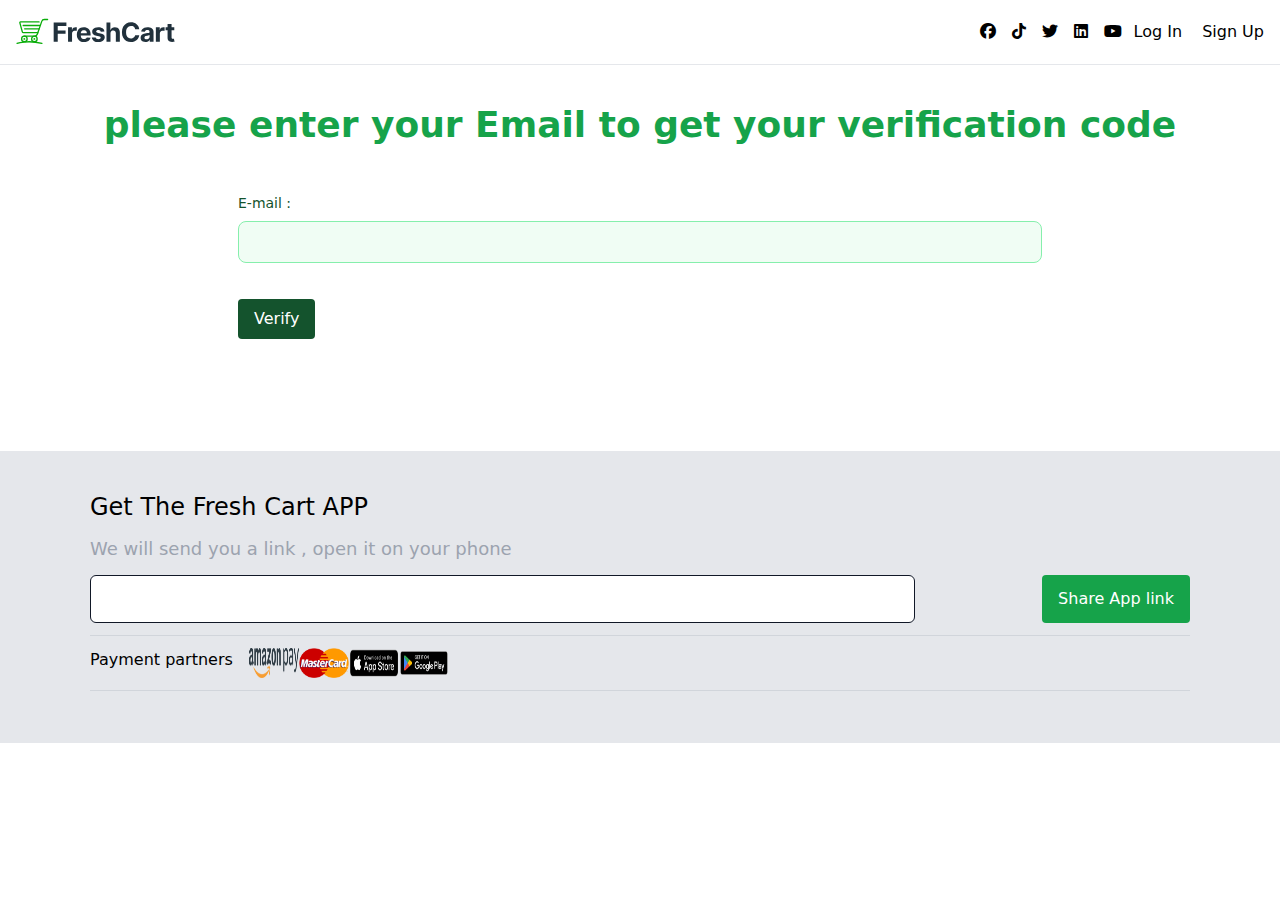
<file: forget-pass/index.html>
<!DOCTYPE html><html lang="en" data-beasties-container><head>
  <meta charset="utf-8">
  <title>Forget Password</title>
  <base href="/">
  <meta name="viewport" content="width=device-width, initial-scale=1">
  <link rel="icon" type="image/x-icon" href="favicon.ico">
<style>.fa-brands{-moz-osx-font-smoothing:grayscale;-webkit-font-smoothing:antialiased;display:var(--fa-display,inline-block);font-style:normal;font-variant:normal;line-height:1;text-rendering:auto}.fa-brands:before{content:var(--fa)}.fa-brands{font-family:"Font Awesome 6 Brands"}.sr-only{position:absolute;width:1px;height:1px;padding:0;margin:-1px;overflow:hidden;clip:rect(0,0,0,0);white-space:nowrap;border-width:0}:root{--fa-style-family-brands:"Font Awesome 6 Brands";--fa-font-brands:normal 400 1em/1 "Font Awesome 6 Brands"}@font-face{font-family:"Font Awesome 6 Brands";font-style:normal;font-weight:400;font-display:block;src:url("./media/fa-brands-400-Q3XCMWHQ.woff2") format("woff2"),url("./media/fa-brands-400-R2XQZCET.ttf") format("truetype")}.fa-brands{font-weight:400}.fa-tiktok{--fa:"\e07b"}.fa-linkedin{--fa:"\f08c"}.fa-facebook{--fa:"\f09a"}.fa-youtube{--fa:"\f167"}.fa-twitter{--fa:"\f099"}:root{--fa-font-regular:normal 400 1em/1 "Font Awesome 6 Free"}@font-face{font-family:"Font Awesome 6 Free";font-style:normal;font-weight:400;font-display:block;src:url("./media/fa-regular-400-QSNYFYRT.woff2") format("woff2"),url("./media/fa-regular-400-XUOPSR7E.ttf") format("truetype")}:root{--fa-style-family-classic:"Font Awesome 6 Free";--fa-font-solid:normal 900 1em/1 "Font Awesome 6 Free"}@font-face{font-family:"Font Awesome 6 Free";font-style:normal;font-weight:900;font-display:block;src:url("./media/fa-solid-900-5ZUYHGA7.woff2") format("woff2"),url("./media/fa-solid-900-PJNKLK6W.ttf") format("truetype")}@-webkit-keyframes ball-scale-multiple{0%{opacity:0;-webkit-transform:scale(0);transform:scale(0)}5%{opacity:.75}to{opacity:0;-webkit-transform:scale(1);transform:scale(1)}}*,:before,:after{--tw-border-spacing-x: 0;--tw-border-spacing-y: 0;--tw-translate-x: 0;--tw-translate-y: 0;--tw-rotate: 0;--tw-skew-x: 0;--tw-skew-y: 0;--tw-scale-x: 1;--tw-scale-y: 1;--tw-pan-x: ;--tw-pan-y: ;--tw-pinch-zoom: ;--tw-scroll-snap-strictness: proximity;--tw-gradient-from-position: ;--tw-gradient-via-position: ;--tw-gradient-to-position: ;--tw-ordinal: ;--tw-slashed-zero: ;--tw-numeric-figure: ;--tw-numeric-spacing: ;--tw-numeric-fraction: ;--tw-ring-inset: ;--tw-ring-offset-width: 0px;--tw-ring-offset-color: #fff;--tw-ring-color: rgb(59 130 246 / .5);--tw-ring-offset-shadow: 0 0 #0000;--tw-ring-shadow: 0 0 #0000;--tw-shadow: 0 0 #0000;--tw-shadow-colored: 0 0 #0000;--tw-blur: ;--tw-brightness: ;--tw-contrast: ;--tw-grayscale: ;--tw-hue-rotate: ;--tw-invert: ;--tw-saturate: ;--tw-sepia: ;--tw-drop-shadow: ;--tw-backdrop-blur: ;--tw-backdrop-brightness: ;--tw-backdrop-contrast: ;--tw-backdrop-grayscale: ;--tw-backdrop-hue-rotate: ;--tw-backdrop-invert: ;--tw-backdrop-opacity: ;--tw-backdrop-saturate: ;--tw-backdrop-sepia: ;--tw-contain-size: ;--tw-contain-layout: ;--tw-contain-paint: ;--tw-contain-style: }*,:before,:after{box-sizing:border-box;border-width:0;border-style:solid;border-color:#e5e7eb}:before,:after{--tw-content: ""}html{line-height:1.5;-webkit-text-size-adjust:100%;-moz-tab-size:4;tab-size:4;font-family:ui-sans-serif,system-ui,sans-serif,"Apple Color Emoji","Segoe UI Emoji",Segoe UI Symbol,"Noto Color Emoji";font-feature-settings:normal;font-variation-settings:normal;-webkit-tap-highlight-color:transparent}body{margin:0;line-height:inherit}h1,h2{font-size:inherit;font-weight:inherit}a{color:inherit;text-decoration:inherit}button,input{font-family:inherit;font-feature-settings:inherit;font-variation-settings:inherit;font-size:100%;font-weight:inherit;line-height:inherit;letter-spacing:inherit;color:inherit;margin:0;padding:0}button{text-transform:none}button,input:where([type=button]),input:where([type=reset]),input:where([type=submit]){-webkit-appearance:button;background-color:transparent;background-image:none}h1,h2,p{margin:0}ul{list-style:none;margin:0;padding:0}input::placeholder{opacity:1;color:#9ca3af}button{cursor:pointer}img,svg{display:block;vertical-align:middle}img{max-width:100%;height:auto}[type=text],[type=email]{appearance:none;background-color:#fff;border-color:var(--color-gray-500);border-width:1px;border-radius:0;padding:.5rem .75rem;font-size:1rem;line-height:1.5rem;--tw-shadow: 0 0 #0000}[type=text]:focus,[type=email]:focus{outline:2px solid transparent;outline-offset:2px;--tw-ring-inset: var(--tw-empty, );--tw-ring-offset-width: 0px;--tw-ring-offset-color: #fff;--tw-ring-color: var(--color-blue-600);--tw-ring-offset-shadow: var(--tw-ring-inset) 0 0 0 var(--tw-ring-offset-width) var(--tw-ring-offset-color);--tw-ring-shadow: var(--tw-ring-inset) 0 0 0 calc(1px + var(--tw-ring-offset-width)) var(--tw-ring-color);box-shadow:var(--tw-ring-offset-shadow),var(--tw-ring-shadow),var(--tw-shadow);border-color:var(--color-blue-600)}input::placeholder{color:var(--color-gray-500);opacity:1}.container{width:100%}@media (min-width: 640px){.container{max-width:640px}}@media (min-width: 768px){.container{max-width:768px}}@media (min-width: 1024px){.container{max-width:1024px}}@media (min-width: 1280px){.container{max-width:1280px}}@media (min-width: 1536px){.container{max-width:1536px}}.sr-only{position:absolute;width:1px;height:1px;padding:0;margin:-1px;overflow:hidden;clip:rect(0,0,0,0);white-space:nowrap;border-width:0}.z-20{z-index:20}.mx-auto{margin-left:auto;margin-right:auto}.my-3{margin-top:.75rem;margin-bottom:.75rem}.my-6{margin-top:1.5rem;margin-bottom:1.5rem}.mb-2{margin-bottom:.5rem}.mb-3{margin-bottom:.75rem}.me-3{margin-inline-end:.75rem}.ms-5{margin-inline-start:1.25rem}.block{display:block}.flex{display:flex}.inline-flex{display:inline-flex}.hidden{display:none}.h-10{height:2.5rem}.h-5{height:1.25rem}.h-8{height:2rem}.h-\[1px\]{height:1px}.h-\[min-h-screen\]{height:min-h-screen}.w-10{width:2.5rem}.w-11\/12{width:91.666667%}.w-5{width:1.25rem}.w-9\/12{width:75%}.w-\[50px\]{width:50px}.w-full{width:100%}.max-w-screen-xl{max-width:1280px}.cursor-pointer{cursor:pointer}.flex-wrap{flex-wrap:wrap}.items-center{align-items:center}.justify-center{justify-content:center}.justify-between{justify-content:space-between}.space-x-3>:not([hidden])~:not([hidden]){--tw-space-x-reverse: 0;margin-right:calc(.75rem * var(--tw-space-x-reverse));margin-left:calc(.75rem * calc(1 - var(--tw-space-x-reverse)))}.space-x-4>:not([hidden])~:not([hidden]){--tw-space-x-reverse: 0;margin-right:calc(1rem * var(--tw-space-x-reverse));margin-left:calc(1rem * calc(1 - var(--tw-space-x-reverse)))}.self-center{align-self:center}.whitespace-nowrap{white-space:nowrap}.rounded{border-radius:.25rem}.rounded-lg{border-radius:.5rem}.rounded-md{border-radius:.375rem}.border{border-width:1px}.border-b{border-bottom-width:1px}.border-gray-200{--tw-border-opacity: 1;border-color:rgb(229 231 235 / var(--tw-border-opacity, 1))}.border-green-300{--tw-border-opacity: 1;border-color:rgb(134 239 172 / var(--tw-border-opacity, 1))}.bg-gray-200{--tw-bg-opacity: 1;background-color:rgb(229 231 235 / var(--tw-bg-opacity, 1))}.bg-gray-300{--tw-bg-opacity: 1;background-color:rgb(209 213 219 / var(--tw-bg-opacity, 1))}.bg-green-50{--tw-bg-opacity: 1;background-color:rgb(240 253 244 / var(--tw-bg-opacity, 1))}.bg-green-600{--tw-bg-opacity: 1;background-color:rgb(22 163 74 / var(--tw-bg-opacity, 1))}.bg-white{--tw-bg-opacity: 1;background-color:rgb(255 255 255 / var(--tw-bg-opacity, 1))}.p-10{padding:2.5rem}.p-12{padding:3rem}.p-2{padding:.5rem}.p-2\.5{padding:.625rem}.p-4{padding:1rem}.px-3{padding-left:.75rem;padding-right:.75rem}.px-4{padding-left:1rem;padding-right:1rem}.py-3{padding-top:.75rem;padding-bottom:.75rem}.pe-4{padding-inline-end:1rem}.text-center{text-align:center}.text-2xl{font-size:1.5rem;line-height:2rem}.text-4xl{font-size:2.25rem;line-height:2.5rem}.text-base{font-size:1rem;line-height:1.5rem}.text-lg{font-size:1.125rem;line-height:1.75rem}.text-sm{font-size:.875rem;line-height:1.25rem}.font-bold{font-weight:700}.font-light{font-weight:300}.font-medium{font-weight:500}.font-semibold{font-weight:600}.text-gray-400{--tw-text-opacity: 1;color:rgb(156 163 175 / var(--tw-text-opacity, 1))}.text-gray-500{--tw-text-opacity: 1;color:rgb(107 114 128 / var(--tw-text-opacity, 1))}.text-gray-900{--tw-text-opacity: 1;color:rgb(17 24 39 / var(--tw-text-opacity, 1))}.text-green-600{--tw-text-opacity: 1;color:rgb(22 163 74 / var(--tw-text-opacity, 1))}.text-green-900{--tw-text-opacity: 1;color:rgb(20 83 45 / var(--tw-text-opacity, 1))}.text-white{--tw-text-opacity: 1;color:rgb(255 255 255 / var(--tw-text-opacity, 1))}.outline-1{outline-width:1px}.-outline-offset-1{outline-offset:-1px}.outline-gray-300{outline-color:#d1d5db}.btnn{border-radius:.25rem;--tw-bg-opacity: 1;background-color:rgb(34 197 94 / var(--tw-bg-opacity, 1));padding:.5rem 1rem;--tw-text-opacity: 1;color:rgb(255 255 255 / var(--tw-text-opacity, 1))}.btnn:hover{--tw-bg-opacity: 1;background-color:rgb(22 163 74 / var(--tw-bg-opacity, 1))}.placeholder\:text-gray-400::placeholder{--tw-text-opacity: 1;color:rgb(156 163 175 / var(--tw-text-opacity, 1))}.hover\:bg-gray-100:hover{--tw-bg-opacity: 1;background-color:rgb(243 244 246 / var(--tw-bg-opacity, 1))}.focus\:border-green-500:focus{--tw-border-opacity: 1;border-color:rgb(34 197 94 / var(--tw-border-opacity, 1))}.focus\:outline-none:focus{outline:2px solid transparent;outline-offset:2px}.focus\:outline-2:focus{outline-width:2px}.focus\:-outline-offset-2:focus{outline-offset:-2px}.focus\:outline-indigo-600:focus{outline-color:#4f46e5}.focus\:ring-2:focus{--tw-ring-offset-shadow: var(--tw-ring-inset) 0 0 0 var(--tw-ring-offset-width) var(--tw-ring-offset-color);--tw-ring-shadow: var(--tw-ring-inset) 0 0 0 calc(2px + var(--tw-ring-offset-width)) var(--tw-ring-color);box-shadow:var(--tw-ring-offset-shadow),var(--tw-ring-shadow),var(--tw-shadow, 0 0 #0000)}.focus\:ring-gray-200:focus{--tw-ring-opacity: 1;--tw-ring-color: rgb(229 231 235 / var(--tw-ring-opacity, 1))}.focus\:ring-green-500:focus{--tw-ring-opacity: 1;--tw-ring-color: rgb(34 197 94 / var(--tw-ring-opacity, 1))}.disabled\:bg-green-900:disabled{--tw-bg-opacity: 1;background-color:rgb(20 83 45 / var(--tw-bg-opacity, 1))}.dark\:border-gray-600:is(.dark *){--tw-border-opacity: 1;border-color:rgb(75 85 99 / var(--tw-border-opacity, 1))}.dark\:border-green-600:is(.dark *){--tw-border-opacity: 1;border-color:rgb(22 163 74 / var(--tw-border-opacity, 1))}.dark\:bg-gray-900:is(.dark *){--tw-bg-opacity: 1;background-color:rgb(17 24 39 / var(--tw-bg-opacity, 1))}.dark\:bg-green-700:is(.dark *){--tw-bg-opacity: 1;background-color:rgb(21 128 61 / var(--tw-bg-opacity, 1))}.dark\:text-gray-400:is(.dark *){--tw-text-opacity: 1;color:rgb(156 163 175 / var(--tw-text-opacity, 1))}.dark\:text-white:is(.dark *){--tw-text-opacity: 1;color:rgb(255 255 255 / var(--tw-text-opacity, 1))}.dark\:placeholder-green-400:is(.dark *)::placeholder{--tw-placeholder-opacity: 1;color:rgb(74 222 128 / var(--tw-placeholder-opacity, 1))}.dark\:hover\:bg-gray-700:hover:is(.dark *){--tw-bg-opacity: 1;background-color:rgb(55 65 81 / var(--tw-bg-opacity, 1))}.dark\:focus\:border-green-500:focus:is(.dark *){--tw-border-opacity: 1;border-color:rgb(34 197 94 / var(--tw-border-opacity, 1))}.dark\:focus\:ring-gray-600:focus:is(.dark *){--tw-ring-opacity: 1;--tw-ring-color: rgb(75 85 99 / var(--tw-ring-opacity, 1))}.dark\:focus\:ring-green-500:focus:is(.dark *){--tw-ring-opacity: 1;--tw-ring-color: rgb(34 197 94 / var(--tw-ring-opacity, 1))}@media (min-width: 640px){.sm\:text-sm\/6{font-size:.875rem;line-height:1.5rem}}@media (min-width: 768px){.md\:order-1{order:1}.md\:order-2{order:2}.md\:flex{display:flex}.md\:hidden{display:none}.md\:w-auto{width:auto}.md\:space-x-0>:not([hidden])~:not([hidden]){--tw-space-x-reverse: 0;margin-right:calc(0px * var(--tw-space-x-reverse));margin-left:calc(0px * calc(1 - var(--tw-space-x-reverse)))}}.rtl\:space-x-reverse:where([dir=rtl],[dir=rtl] *)>:not([hidden])~:not([hidden]){--tw-space-x-reverse: 1}
</style><link rel="stylesheet" href="styles-3PLTLMF3.css" media="print" onload="this.media='all'"><noscript><link rel="stylesheet" href="styles-3PLTLMF3.css"></noscript><style ng-app-id="ng">.ngx-spinner-overlay[_ngcontent-ng-c2720958613]{position:fixed;top:0;left:0;width:100%;height:100%}.ngx-spinner-overlay[_ngcontent-ng-c2720958613] > div[_ngcontent-ng-c2720958613]:not(.loading-text){top:50%;left:50%;margin:0;position:absolute;transform:translate(-50%,-50%)}.loading-text[_ngcontent-ng-c2720958613]{position:absolute;top:60%;left:50%;transform:translate(-50%,-60%)}</style></head>
<body><!--nghm--><script type="text/javascript" id="ng-event-dispatch-contract">(()=>{function p(t,n,r,o,e,i,f,m){return{eventType:t,event:n,targetElement:r,eic:o,timeStamp:e,eia:i,eirp:f,eiack:m}}function u(t){let n=[],r=e=>{n.push(e)};return{c:t,q:n,et:[],etc:[],d:r,h:e=>{r(p(e.type,e,e.target,t,Date.now()))}}}function s(t,n,r){for(let o=0;o<n.length;o++){let e=n[o];(r?t.etc:t.et).push(e),t.c.addEventListener(e,t.h,r)}}function c(t,n,r,o,e=window){let i=u(t);e._ejsas||(e._ejsas={}),e._ejsas[n]=i,s(i,r),s(i,o,!0)}window.__jsaction_bootstrap=c;})();
</script><script>window.__jsaction_bootstrap(document.body,"ng",["click","submit","input","compositionstart","compositionend"],["blur"]);</script>
  <app-root ng-version="19.1.6" ngh="4" ng-server-context="ssg"><app-nav-bar ngh="0"><nav class="bg-white dark:bg-gray-900 w-full z-20 border-b border-gray-200 dark:border-gray-600"><div class="max-w-screen-xl flex flex-wrap items-center justify-between mx-auto p-4"><a href="https://flowbite.com/" class="flex items-center space-x-3 rtl:space-x-reverse"><img src="/images/freshcart-logo.svg" alt="Flowbite Logo" class="h-8"><span class="self-center text-2xl font-semibold whitespace-nowrap dark:text-white"></span></a><div class="flex md:order-2 space-x-3 md:space-x-0 rtl:space-x-reverse"><ul class="flex row space-x-4 me-3"><li><i class="fa-brands fa-facebook"></i></li><li><i class="fa-brands fa-tiktok"></i></li><li><i class="fa-brands fa-twitter"></i></li><li><i class="fa-brands fa-linkedin"></i></li><li><i class="fa-brands fa-youtube"></i></li></ul><div class="flex row ms-5"><a routerlink="login" class="cursor-pointer ng-star-inserted" href="/login" jsaction="click:;">Log In</a><a routerlink="register" class="ms-5 cursor-pointer ng-star-inserted" href="/register" jsaction="click:;">Sign Up</a><!----><!----></div><button data-collapse-toggle="navbar-sticky" type="button" aria-controls="navbar-sticky" aria-expanded="false" class="inline-flex items-center p-2 w-10 h-10 justify-center text-sm text-gray-500 rounded-lg md:hidden hover:bg-gray-100 focus:outline-none focus:ring-2 focus:ring-gray-200 dark:text-gray-400 dark:hover:bg-gray-700 dark:focus:ring-gray-600"><span class="sr-only">Open main menu</span><svg aria-hidden="true" xmlns="http://www.w3.org/2000/svg" fill="none" viewBox="0 0 17 14" class="w-5 h-5"><path stroke="currentColor" stroke-linecap="round" stroke-linejoin="round" stroke-width="2" d="M1 1h15M1 7h15M1 13h15"/></svg></button></div><div id="navbar-sticky" class="items-center justify-between hidden w-full md:flex md:w-auto md:order-1"><!----></div></div></nav></app-nav-bar><div class="h-[min-h-screen] container mx-auto p-10"><router-outlet></router-outlet><app-forget-pass class="ng-star-inserted" ngh="1"><h1 class="text-4xl font-bold text-center text-green-600"> please enter your Email to get your verification code
</h1><form novalidate action class="ng-untouched ng-pristine ng-invalid" jsaction="submit:;"><div class="container p-12 w-9/12 mx-auto"><div class="mb-3"><label class="block mb-2 text-sm font-medium text-green-900 dark:text-white">E-mail : </label><input formcontrolname="email" type="email" placeholder required class="bg-green-50 border border-green-300 text-green-900 text-sm rounded-lg focus:ring-green-500 focus:border-green-500 block w-full p-2.5 dark:bg-green-700 dark:border-green-600 dark:placeholder-green-400 dark:text-white dark:focus:ring-green-500 dark:focus:border-green-500 ng-untouched ng-pristine ng-invalid" value jsaction="input:;blur:;compositionstart:;compositionend:;"></div><!----><button type="submit" class="btnn disabled:bg-green-900 my-6" disabled>Verify <!----></button></div></form></app-forget-pass><!----></div><ngx-spinner type="ball-scale-multiple" _nghost-ng-c2720958613 class="ng-tns-c2720958613-0" ngh="2"><!----></ngx-spinner><app-footer ngh="3"><div class="bg-gray-200 p-10 w-full"><div class="w-11/12 mx-auto"><h2 class="text-2xl font-light">Get The Fresh Cart APP</h2><p class="my-3 text-lg text-gray-400 font-light">We will send you a link , open it on your phone</p><div class="flex justify-between"><input type="text" name="street-address" id="street-address" autocomplete="street-address" class="block w-9/12 rounded-md bg-white px-3 text-base text-gray-900 outline-1 -outline-offset-1 outline-gray-300 placeholder:text-gray-400 focus:outline-2 focus:-outline-offset-2 focus:outline-indigo-600 sm:text-sm/6"><button class="py-3 px-4 rounded text-white bg-green-600"> Share App link </button></div><div class="w-full my-3 h-[1px] bg-gray-300"></div><div class="flex"><span class="pe-4">Payment partners </span><img src="/images/amazon-pay.png" class="w-[50px]"><img src="/images/mastercard.webp" class="w-[50px]"><img src="/images/get-apple-store.png" class="w-[50px]"><img src="/images/get-google-play.png" class="w-[50px]"></div><div class="w-full my-3 h-[1px] bg-gray-300"></div></div></div></app-footer></app-root>
<link rel="modulepreload" href="chunk-BKBRXQF2.js"><link rel="modulepreload" href="chunk-PGLWF5N7.js"><link rel="modulepreload" href="chunk-6JZRMZAE.js"><link rel="modulepreload" href="chunk-4CLCTAJ7.js"><script src="polyfills-FFHMD2TL.js" type="module"></script><script src="main-B3CMHPBC.js" type="module"></script>

<script id="ng-state" type="application/json">{"__nghData__":[{"t":{"18":"t0","19":"t1","26":"t2"},"c":{"18":[{"i":"t0","r":2}],"19":[],"26":[]}},{"t":{"8":"t8","11":"t9"},"c":{"8":[],"11":[]}},{"t":{"0":"t7"},"c":{"0":[]}},{},{"c":{"2":[{"i":"c1094662467","r":1}]}}]}</script></body></html>
</file>
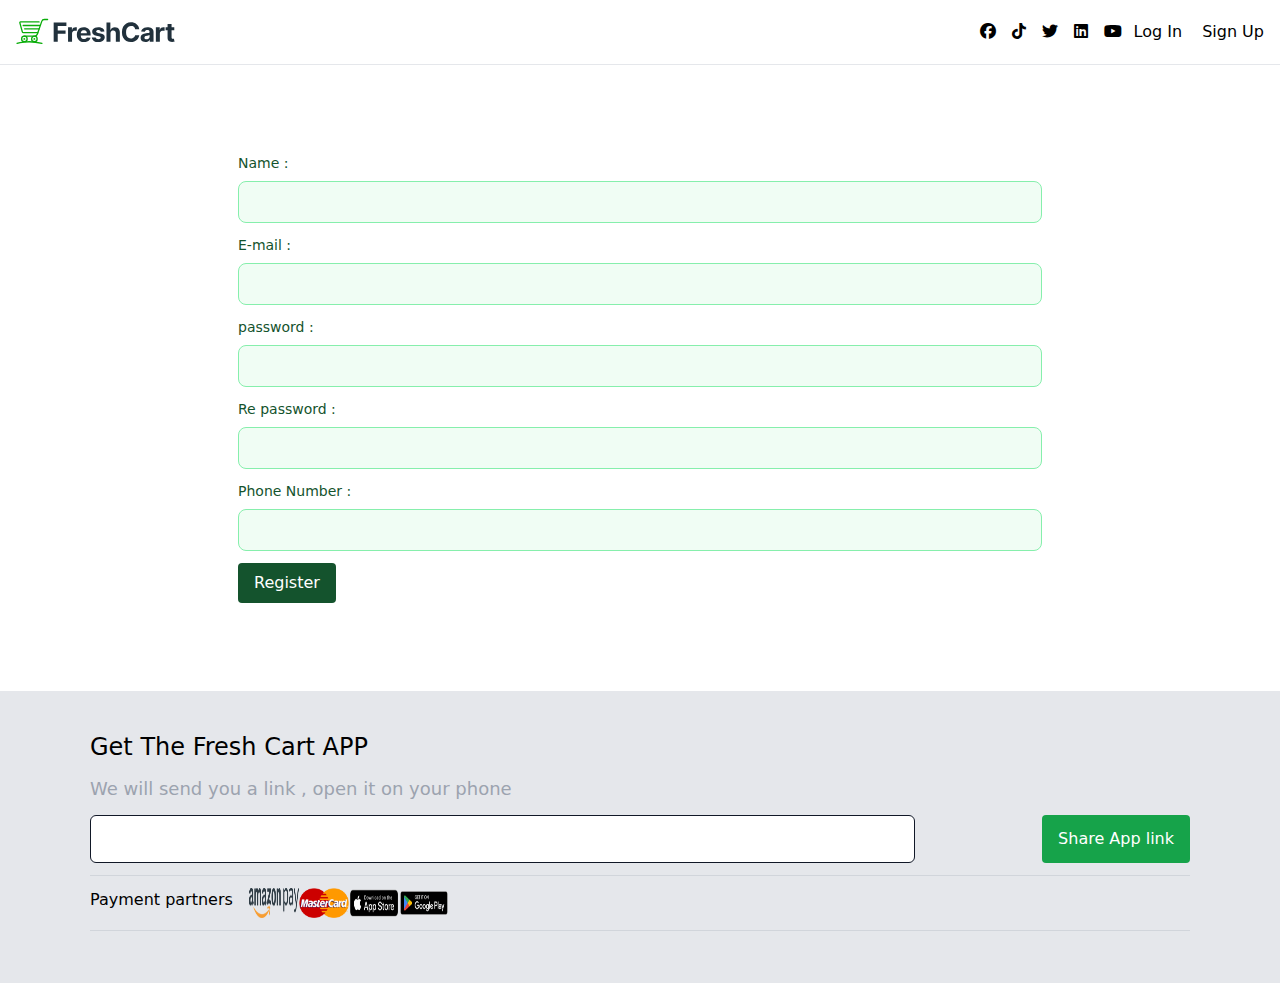
<file: register/index.html>
<!DOCTYPE html><html lang="en" data-beasties-container><head>
  <meta charset="utf-8">
  <title>Register</title>
  <base href="/">
  <meta name="viewport" content="width=device-width, initial-scale=1">
  <link rel="icon" type="image/x-icon" href="favicon.ico">
<style>.fa-brands{-moz-osx-font-smoothing:grayscale;-webkit-font-smoothing:antialiased;display:var(--fa-display,inline-block);font-style:normal;font-variant:normal;line-height:1;text-rendering:auto}.fa-brands:before{content:var(--fa)}.fa-brands{font-family:"Font Awesome 6 Brands"}.sr-only{position:absolute;width:1px;height:1px;padding:0;margin:-1px;overflow:hidden;clip:rect(0,0,0,0);white-space:nowrap;border-width:0}:root{--fa-style-family-brands:"Font Awesome 6 Brands";--fa-font-brands:normal 400 1em/1 "Font Awesome 6 Brands"}@font-face{font-family:"Font Awesome 6 Brands";font-style:normal;font-weight:400;font-display:block;src:url("./media/fa-brands-400-Q3XCMWHQ.woff2") format("woff2"),url("./media/fa-brands-400-R2XQZCET.ttf") format("truetype")}.fa-brands{font-weight:400}.fa-tiktok{--fa:"\e07b"}.fa-linkedin{--fa:"\f08c"}.fa-facebook{--fa:"\f09a"}.fa-youtube{--fa:"\f167"}.fa-twitter{--fa:"\f099"}:root{--fa-font-regular:normal 400 1em/1 "Font Awesome 6 Free"}@font-face{font-family:"Font Awesome 6 Free";font-style:normal;font-weight:400;font-display:block;src:url("./media/fa-regular-400-QSNYFYRT.woff2") format("woff2"),url("./media/fa-regular-400-XUOPSR7E.ttf") format("truetype")}:root{--fa-style-family-classic:"Font Awesome 6 Free";--fa-font-solid:normal 900 1em/1 "Font Awesome 6 Free"}@font-face{font-family:"Font Awesome 6 Free";font-style:normal;font-weight:900;font-display:block;src:url("./media/fa-solid-900-5ZUYHGA7.woff2") format("woff2"),url("./media/fa-solid-900-PJNKLK6W.ttf") format("truetype")}@-webkit-keyframes ball-scale-multiple{0%{opacity:0;-webkit-transform:scale(0);transform:scale(0)}5%{opacity:.75}to{opacity:0;-webkit-transform:scale(1);transform:scale(1)}}*,:before,:after{--tw-border-spacing-x: 0;--tw-border-spacing-y: 0;--tw-translate-x: 0;--tw-translate-y: 0;--tw-rotate: 0;--tw-skew-x: 0;--tw-skew-y: 0;--tw-scale-x: 1;--tw-scale-y: 1;--tw-pan-x: ;--tw-pan-y: ;--tw-pinch-zoom: ;--tw-scroll-snap-strictness: proximity;--tw-gradient-from-position: ;--tw-gradient-via-position: ;--tw-gradient-to-position: ;--tw-ordinal: ;--tw-slashed-zero: ;--tw-numeric-figure: ;--tw-numeric-spacing: ;--tw-numeric-fraction: ;--tw-ring-inset: ;--tw-ring-offset-width: 0px;--tw-ring-offset-color: #fff;--tw-ring-color: rgb(59 130 246 / .5);--tw-ring-offset-shadow: 0 0 #0000;--tw-ring-shadow: 0 0 #0000;--tw-shadow: 0 0 #0000;--tw-shadow-colored: 0 0 #0000;--tw-blur: ;--tw-brightness: ;--tw-contrast: ;--tw-grayscale: ;--tw-hue-rotate: ;--tw-invert: ;--tw-saturate: ;--tw-sepia: ;--tw-drop-shadow: ;--tw-backdrop-blur: ;--tw-backdrop-brightness: ;--tw-backdrop-contrast: ;--tw-backdrop-grayscale: ;--tw-backdrop-hue-rotate: ;--tw-backdrop-invert: ;--tw-backdrop-opacity: ;--tw-backdrop-saturate: ;--tw-backdrop-sepia: ;--tw-contain-size: ;--tw-contain-layout: ;--tw-contain-paint: ;--tw-contain-style: }*,:before,:after{box-sizing:border-box;border-width:0;border-style:solid;border-color:#e5e7eb}:before,:after{--tw-content: ""}html{line-height:1.5;-webkit-text-size-adjust:100%;-moz-tab-size:4;tab-size:4;font-family:ui-sans-serif,system-ui,sans-serif,"Apple Color Emoji","Segoe UI Emoji",Segoe UI Symbol,"Noto Color Emoji";font-feature-settings:normal;font-variation-settings:normal;-webkit-tap-highlight-color:transparent}body{margin:0;line-height:inherit}h2{font-size:inherit;font-weight:inherit}a{color:inherit;text-decoration:inherit}button,input{font-family:inherit;font-feature-settings:inherit;font-variation-settings:inherit;font-size:100%;font-weight:inherit;line-height:inherit;letter-spacing:inherit;color:inherit;margin:0;padding:0}button{text-transform:none}button,input:where([type=button]),input:where([type=reset]),input:where([type=submit]){-webkit-appearance:button;background-color:transparent;background-image:none}h2,p{margin:0}ul{list-style:none;margin:0;padding:0}input::placeholder{opacity:1;color:#9ca3af}button{cursor:pointer}img,svg{display:block;vertical-align:middle}img{max-width:100%;height:auto}[type=text],[type=email],[type=password],[type=tel]{appearance:none;background-color:#fff;border-color:var(--color-gray-500);border-width:1px;border-radius:0;padding:.5rem .75rem;font-size:1rem;line-height:1.5rem;--tw-shadow: 0 0 #0000}[type=text]:focus,[type=email]:focus,[type=password]:focus,[type=tel]:focus{outline:2px solid transparent;outline-offset:2px;--tw-ring-inset: var(--tw-empty, );--tw-ring-offset-width: 0px;--tw-ring-offset-color: #fff;--tw-ring-color: var(--color-blue-600);--tw-ring-offset-shadow: var(--tw-ring-inset) 0 0 0 var(--tw-ring-offset-width) var(--tw-ring-offset-color);--tw-ring-shadow: var(--tw-ring-inset) 0 0 0 calc(1px + var(--tw-ring-offset-width)) var(--tw-ring-color);box-shadow:var(--tw-ring-offset-shadow),var(--tw-ring-shadow),var(--tw-shadow);border-color:var(--color-blue-600)}input::placeholder{color:var(--color-gray-500);opacity:1}.container{width:100%}@media (min-width: 640px){.container{max-width:640px}}@media (min-width: 768px){.container{max-width:768px}}@media (min-width: 1024px){.container{max-width:1024px}}@media (min-width: 1280px){.container{max-width:1280px}}@media (min-width: 1536px){.container{max-width:1536px}}.sr-only{position:absolute;width:1px;height:1px;padding:0;margin:-1px;overflow:hidden;clip:rect(0,0,0,0);white-space:nowrap;border-width:0}.z-20{z-index:20}.mx-auto{margin-left:auto;margin-right:auto}.my-3{margin-top:.75rem;margin-bottom:.75rem}.mb-2{margin-bottom:.5rem}.mb-3{margin-bottom:.75rem}.me-3{margin-inline-end:.75rem}.ms-5{margin-inline-start:1.25rem}.block{display:block}.flex{display:flex}.inline-flex{display:inline-flex}.hidden{display:none}.h-10{height:2.5rem}.h-5{height:1.25rem}.h-8{height:2rem}.h-\[1px\]{height:1px}.h-\[min-h-screen\]{height:min-h-screen}.w-10{width:2.5rem}.w-11\/12{width:91.666667%}.w-5{width:1.25rem}.w-9\/12{width:75%}.w-\[50px\]{width:50px}.w-full{width:100%}.max-w-screen-xl{max-width:1280px}.cursor-pointer{cursor:pointer}.flex-wrap{flex-wrap:wrap}.items-center{align-items:center}.justify-center{justify-content:center}.justify-between{justify-content:space-between}.space-x-3>:not([hidden])~:not([hidden]){--tw-space-x-reverse: 0;margin-right:calc(.75rem * var(--tw-space-x-reverse));margin-left:calc(.75rem * calc(1 - var(--tw-space-x-reverse)))}.space-x-4>:not([hidden])~:not([hidden]){--tw-space-x-reverse: 0;margin-right:calc(1rem * var(--tw-space-x-reverse));margin-left:calc(1rem * calc(1 - var(--tw-space-x-reverse)))}.self-center{align-self:center}.whitespace-nowrap{white-space:nowrap}.rounded{border-radius:.25rem}.rounded-lg{border-radius:.5rem}.rounded-md{border-radius:.375rem}.border{border-width:1px}.border-b{border-bottom-width:1px}.border-gray-200{--tw-border-opacity: 1;border-color:rgb(229 231 235 / var(--tw-border-opacity, 1))}.border-green-300{--tw-border-opacity: 1;border-color:rgb(134 239 172 / var(--tw-border-opacity, 1))}.bg-gray-200{--tw-bg-opacity: 1;background-color:rgb(229 231 235 / var(--tw-bg-opacity, 1))}.bg-gray-300{--tw-bg-opacity: 1;background-color:rgb(209 213 219 / var(--tw-bg-opacity, 1))}.bg-green-50{--tw-bg-opacity: 1;background-color:rgb(240 253 244 / var(--tw-bg-opacity, 1))}.bg-green-600{--tw-bg-opacity: 1;background-color:rgb(22 163 74 / var(--tw-bg-opacity, 1))}.bg-white{--tw-bg-opacity: 1;background-color:rgb(255 255 255 / var(--tw-bg-opacity, 1))}.p-10{padding:2.5rem}.p-12{padding:3rem}.p-2{padding:.5rem}.p-2\.5{padding:.625rem}.p-4{padding:1rem}.px-3{padding-left:.75rem;padding-right:.75rem}.px-4{padding-left:1rem;padding-right:1rem}.py-3{padding-top:.75rem;padding-bottom:.75rem}.pe-4{padding-inline-end:1rem}.text-2xl{font-size:1.5rem;line-height:2rem}.text-base{font-size:1rem;line-height:1.5rem}.text-lg{font-size:1.125rem;line-height:1.75rem}.text-sm{font-size:.875rem;line-height:1.25rem}.font-light{font-weight:300}.font-medium{font-weight:500}.font-semibold{font-weight:600}.text-gray-400{--tw-text-opacity: 1;color:rgb(156 163 175 / var(--tw-text-opacity, 1))}.text-gray-500{--tw-text-opacity: 1;color:rgb(107 114 128 / var(--tw-text-opacity, 1))}.text-gray-900{--tw-text-opacity: 1;color:rgb(17 24 39 / var(--tw-text-opacity, 1))}.text-green-900{--tw-text-opacity: 1;color:rgb(20 83 45 / var(--tw-text-opacity, 1))}.text-white{--tw-text-opacity: 1;color:rgb(255 255 255 / var(--tw-text-opacity, 1))}.outline-1{outline-width:1px}.-outline-offset-1{outline-offset:-1px}.outline-gray-300{outline-color:#d1d5db}.btnn{border-radius:.25rem;--tw-bg-opacity: 1;background-color:rgb(34 197 94 / var(--tw-bg-opacity, 1));padding:.5rem 1rem;--tw-text-opacity: 1;color:rgb(255 255 255 / var(--tw-text-opacity, 1))}.btnn:hover{--tw-bg-opacity: 1;background-color:rgb(22 163 74 / var(--tw-bg-opacity, 1))}.placeholder\:text-gray-400::placeholder{--tw-text-opacity: 1;color:rgb(156 163 175 / var(--tw-text-opacity, 1))}.hover\:bg-gray-100:hover{--tw-bg-opacity: 1;background-color:rgb(243 244 246 / var(--tw-bg-opacity, 1))}.focus\:border-green-500:focus{--tw-border-opacity: 1;border-color:rgb(34 197 94 / var(--tw-border-opacity, 1))}.focus\:outline-none:focus{outline:2px solid transparent;outline-offset:2px}.focus\:outline-2:focus{outline-width:2px}.focus\:-outline-offset-2:focus{outline-offset:-2px}.focus\:outline-indigo-600:focus{outline-color:#4f46e5}.focus\:ring-2:focus{--tw-ring-offset-shadow: var(--tw-ring-inset) 0 0 0 var(--tw-ring-offset-width) var(--tw-ring-offset-color);--tw-ring-shadow: var(--tw-ring-inset) 0 0 0 calc(2px + var(--tw-ring-offset-width)) var(--tw-ring-color);box-shadow:var(--tw-ring-offset-shadow),var(--tw-ring-shadow),var(--tw-shadow, 0 0 #0000)}.focus\:ring-gray-200:focus{--tw-ring-opacity: 1;--tw-ring-color: rgb(229 231 235 / var(--tw-ring-opacity, 1))}.focus\:ring-green-500:focus{--tw-ring-opacity: 1;--tw-ring-color: rgb(34 197 94 / var(--tw-ring-opacity, 1))}.disabled\:bg-green-900:disabled{--tw-bg-opacity: 1;background-color:rgb(20 83 45 / var(--tw-bg-opacity, 1))}.dark\:border-gray-600:is(.dark *){--tw-border-opacity: 1;border-color:rgb(75 85 99 / var(--tw-border-opacity, 1))}.dark\:border-green-600:is(.dark *){--tw-border-opacity: 1;border-color:rgb(22 163 74 / var(--tw-border-opacity, 1))}.dark\:bg-gray-900:is(.dark *){--tw-bg-opacity: 1;background-color:rgb(17 24 39 / var(--tw-bg-opacity, 1))}.dark\:bg-green-700:is(.dark *){--tw-bg-opacity: 1;background-color:rgb(21 128 61 / var(--tw-bg-opacity, 1))}.dark\:text-gray-400:is(.dark *){--tw-text-opacity: 1;color:rgb(156 163 175 / var(--tw-text-opacity, 1))}.dark\:text-white:is(.dark *){--tw-text-opacity: 1;color:rgb(255 255 255 / var(--tw-text-opacity, 1))}.dark\:placeholder-green-400:is(.dark *)::placeholder{--tw-placeholder-opacity: 1;color:rgb(74 222 128 / var(--tw-placeholder-opacity, 1))}.dark\:hover\:bg-gray-700:hover:is(.dark *){--tw-bg-opacity: 1;background-color:rgb(55 65 81 / var(--tw-bg-opacity, 1))}.dark\:focus\:border-green-500:focus:is(.dark *){--tw-border-opacity: 1;border-color:rgb(34 197 94 / var(--tw-border-opacity, 1))}.dark\:focus\:ring-gray-600:focus:is(.dark *){--tw-ring-opacity: 1;--tw-ring-color: rgb(75 85 99 / var(--tw-ring-opacity, 1))}.dark\:focus\:ring-green-500:focus:is(.dark *){--tw-ring-opacity: 1;--tw-ring-color: rgb(34 197 94 / var(--tw-ring-opacity, 1))}@media (min-width: 640px){.sm\:text-sm\/6{font-size:.875rem;line-height:1.5rem}}@media (min-width: 768px){.md\:order-1{order:1}.md\:order-2{order:2}.md\:flex{display:flex}.md\:hidden{display:none}.md\:w-auto{width:auto}.md\:space-x-0>:not([hidden])~:not([hidden]){--tw-space-x-reverse: 0;margin-right:calc(0px * var(--tw-space-x-reverse));margin-left:calc(0px * calc(1 - var(--tw-space-x-reverse)))}}.rtl\:space-x-reverse:where([dir=rtl],[dir=rtl] *)>:not([hidden])~:not([hidden]){--tw-space-x-reverse: 1}
</style><link rel="stylesheet" href="styles-3PLTLMF3.css" media="print" onload="this.media='all'"><noscript><link rel="stylesheet" href="styles-3PLTLMF3.css"></noscript><style ng-app-id="ng">.ngx-spinner-overlay[_ngcontent-ng-c2720958613]{position:fixed;top:0;left:0;width:100%;height:100%}.ngx-spinner-overlay[_ngcontent-ng-c2720958613] > div[_ngcontent-ng-c2720958613]:not(.loading-text){top:50%;left:50%;margin:0;position:absolute;transform:translate(-50%,-50%)}.loading-text[_ngcontent-ng-c2720958613]{position:absolute;top:60%;left:50%;transform:translate(-50%,-60%)}</style></head>
<body><!--nghm--><script type="text/javascript" id="ng-event-dispatch-contract">(()=>{function p(t,n,r,o,e,i,f,m){return{eventType:t,event:n,targetElement:r,eic:o,timeStamp:e,eia:i,eirp:f,eiack:m}}function u(t){let n=[],r=e=>{n.push(e)};return{c:t,q:n,et:[],etc:[],d:r,h:e=>{r(p(e.type,e,e.target,t,Date.now()))}}}function s(t,n,r){for(let o=0;o<n.length;o++){let e=n[o];(r?t.etc:t.et).push(e),t.c.addEventListener(e,t.h,r)}}function c(t,n,r,o,e=window){let i=u(t);e._ejsas||(e._ejsas={}),e._ejsas[n]=i,s(i,r),s(i,o,!0)}window.__jsaction_bootstrap=c;})();
</script><script>window.__jsaction_bootstrap(document.body,"ng",["click","submit","input","compositionstart","compositionend"],["blur"]);</script>
  <app-root ng-version="19.1.6" ngh="4" ng-server-context="ssg"><app-nav-bar ngh="0"><nav class="bg-white dark:bg-gray-900 w-full z-20 border-b border-gray-200 dark:border-gray-600"><div class="max-w-screen-xl flex flex-wrap items-center justify-between mx-auto p-4"><a href="https://flowbite.com/" class="flex items-center space-x-3 rtl:space-x-reverse"><img src="/images/freshcart-logo.svg" alt="Flowbite Logo" class="h-8"><span class="self-center text-2xl font-semibold whitespace-nowrap dark:text-white"></span></a><div class="flex md:order-2 space-x-3 md:space-x-0 rtl:space-x-reverse"><ul class="flex row space-x-4 me-3"><li><i class="fa-brands fa-facebook"></i></li><li><i class="fa-brands fa-tiktok"></i></li><li><i class="fa-brands fa-twitter"></i></li><li><i class="fa-brands fa-linkedin"></i></li><li><i class="fa-brands fa-youtube"></i></li></ul><div class="flex row ms-5"><a routerlink="login" class="cursor-pointer ng-star-inserted" href="/login" jsaction="click:;">Log In</a><a routerlink="register" class="ms-5 cursor-pointer ng-star-inserted" href="/register" jsaction="click:;">Sign Up</a><!----><!----></div><button data-collapse-toggle="navbar-sticky" type="button" aria-controls="navbar-sticky" aria-expanded="false" class="inline-flex items-center p-2 w-10 h-10 justify-center text-sm text-gray-500 rounded-lg md:hidden hover:bg-gray-100 focus:outline-none focus:ring-2 focus:ring-gray-200 dark:text-gray-400 dark:hover:bg-gray-700 dark:focus:ring-gray-600"><span class="sr-only">Open main menu</span><svg aria-hidden="true" xmlns="http://www.w3.org/2000/svg" fill="none" viewBox="0 0 17 14" class="w-5 h-5"><path stroke="currentColor" stroke-linecap="round" stroke-linejoin="round" stroke-width="2" d="M1 1h15M1 7h15M1 13h15"/></svg></button></div><div id="navbar-sticky" class="items-center justify-between hidden w-full md:flex md:w-auto md:order-1"><!----></div></div></nav></app-nav-bar><div class="h-[min-h-screen] container mx-auto p-10"><router-outlet></router-outlet><app-register class="ng-star-inserted" ngh="1"><div class="container p-12 w-9/12 mx-auto"><!----><form novalidate action class="ng-untouched ng-pristine ng-invalid" jsaction="submit:;"><div class="mb-3"><label class="block mb-2 text-sm font-medium text-green-900 dark:text-white">Name : </label><input formcontrolname="name" type="text" placeholder required class="bg-green-50 border border-green-300 text-green-900 text-sm rounded-lg focus:ring-green-500 focus:border-green-500 block w-full p-2.5 dark:bg-green-700 dark:border-green-600 dark:placeholder-green-400 dark:text-white dark:focus:ring-green-500 dark:focus:border-green-500 ng-untouched ng-pristine ng-invalid" value jsaction="input:;blur:;compositionstart:;compositionend:;"></div><!----><div class="mb-3"><label class="block mb-2 text-sm font-medium text-green-900 dark:text-white">E-mail : </label><input formcontrolname="email" type="email" placeholder required class="bg-green-50 border border-green-300 text-green-900 text-sm rounded-lg focus:ring-green-500 focus:border-green-500 block w-full p-2.5 dark:bg-green-700 dark:border-green-600 dark:placeholder-green-400 dark:text-white dark:focus:ring-green-500 dark:focus:border-green-500 ng-untouched ng-pristine ng-invalid" value jsaction="input:;blur:;compositionstart:;compositionend:;"></div><!----><div class="mb-3"><label class="block mb-2 text-sm font-medium text-green-900 dark:text-white">password : </label><input formcontrolname="password" type="password" placeholder required class="bg-green-50 border border-green-300 text-green-900 text-sm rounded-lg focus:ring-green-500 focus:border-green-500 block w-full p-2.5 dark:bg-green-700 dark:border-green-600 dark:placeholder-green-400 dark:text-white dark:focus:ring-green-500 dark:focus:border-green-500 ng-untouched ng-pristine ng-invalid" value jsaction="input:;blur:;compositionstart:;compositionend:;"></div><!----><div class="mb-3"><label class="block mb-2 text-sm font-medium text-green-900 dark:text-white">Re password : </label><input formcontrolname="rePassword" type="password" placeholder required class="bg-green-50 border border-green-300 text-green-900 text-sm rounded-lg focus:ring-green-500 focus:border-green-500 block w-full p-2.5 dark:bg-green-700 dark:border-green-600 dark:placeholder-green-400 dark:text-white dark:focus:ring-green-500 dark:focus:border-green-500 ng-untouched ng-pristine ng-invalid" value jsaction="input:;blur:;compositionstart:;compositionend:;"></div><!----><!----><div class="mb-3"><label class="block mb-2 text-sm font-medium text-green-900 dark:text-white">Phone Number : </label><input formcontrolname="phone" type="tel" placeholder required class="bg-green-50 border border-green-300 text-green-900 text-sm rounded-lg focus:ring-green-500 focus:border-green-500 block w-full p-2.5 dark:bg-green-700 dark:border-green-600 dark:placeholder-green-400 dark:text-white dark:focus:ring-green-500 dark:focus:border-green-500 ng-untouched ng-pristine ng-invalid" value jsaction="input:;blur:;compositionstart:;compositionend:;"></div><!----><button type="submit" class="btnn disabled:bg-green-900" disabled>Register <!----></button></form></div></app-register><!----></div><ngx-spinner type="ball-scale-multiple" _nghost-ng-c2720958613 class="ng-tns-c2720958613-0" ngh="2"><!----></ngx-spinner><app-footer ngh="3"><div class="bg-gray-200 p-10 w-full"><div class="w-11/12 mx-auto"><h2 class="text-2xl font-light">Get The Fresh Cart APP</h2><p class="my-3 text-lg text-gray-400 font-light">We will send you a link , open it on your phone</p><div class="flex justify-between"><input type="text" name="street-address" id="street-address" autocomplete="street-address" class="block w-9/12 rounded-md bg-white px-3 text-base text-gray-900 outline-1 -outline-offset-1 outline-gray-300 placeholder:text-gray-400 focus:outline-2 focus:-outline-offset-2 focus:outline-indigo-600 sm:text-sm/6"><button class="py-3 px-4 rounded text-white bg-green-600"> Share App link </button></div><div class="w-full my-3 h-[1px] bg-gray-300"></div><div class="flex"><span class="pe-4">Payment partners </span><img src="/images/amazon-pay.png" class="w-[50px]"><img src="/images/mastercard.webp" class="w-[50px]"><img src="/images/get-apple-store.png" class="w-[50px]"><img src="/images/get-google-play.png" class="w-[50px]"></div><div class="w-full my-3 h-[1px] bg-gray-300"></div></div></div></app-footer></app-root>
<link rel="modulepreload" href="chunk-BKBRXQF2.js"><link rel="modulepreload" href="chunk-PGLWF5N7.js"><link rel="modulepreload" href="chunk-6JZRMZAE.js"><link rel="modulepreload" href="chunk-4CLCTAJ7.js"><script src="polyfills-FFHMD2TL.js" type="module"></script><script src="main-B3CMHPBC.js" type="module"></script>

<script id="ng-state" type="application/json">{"__nghData__":[{"t":{"18":"t0","19":"t1","26":"t2"},"c":{"18":[{"i":"t0","r":2}],"19":[],"26":[]}},{"t":{"1":"t8","7":"t9","12":"t10","17":"t11","22":"t12","23":"t13","28":"t14","31":"t15"},"c":{"1":[],"7":[],"12":[],"17":[],"22":[],"23":[],"28":[],"31":[]}},{"t":{"0":"t7"},"c":{"0":[]}},{},{"c":{"2":[{"i":"c2356986529","r":1}]}}]}</script></body></html>
</file>
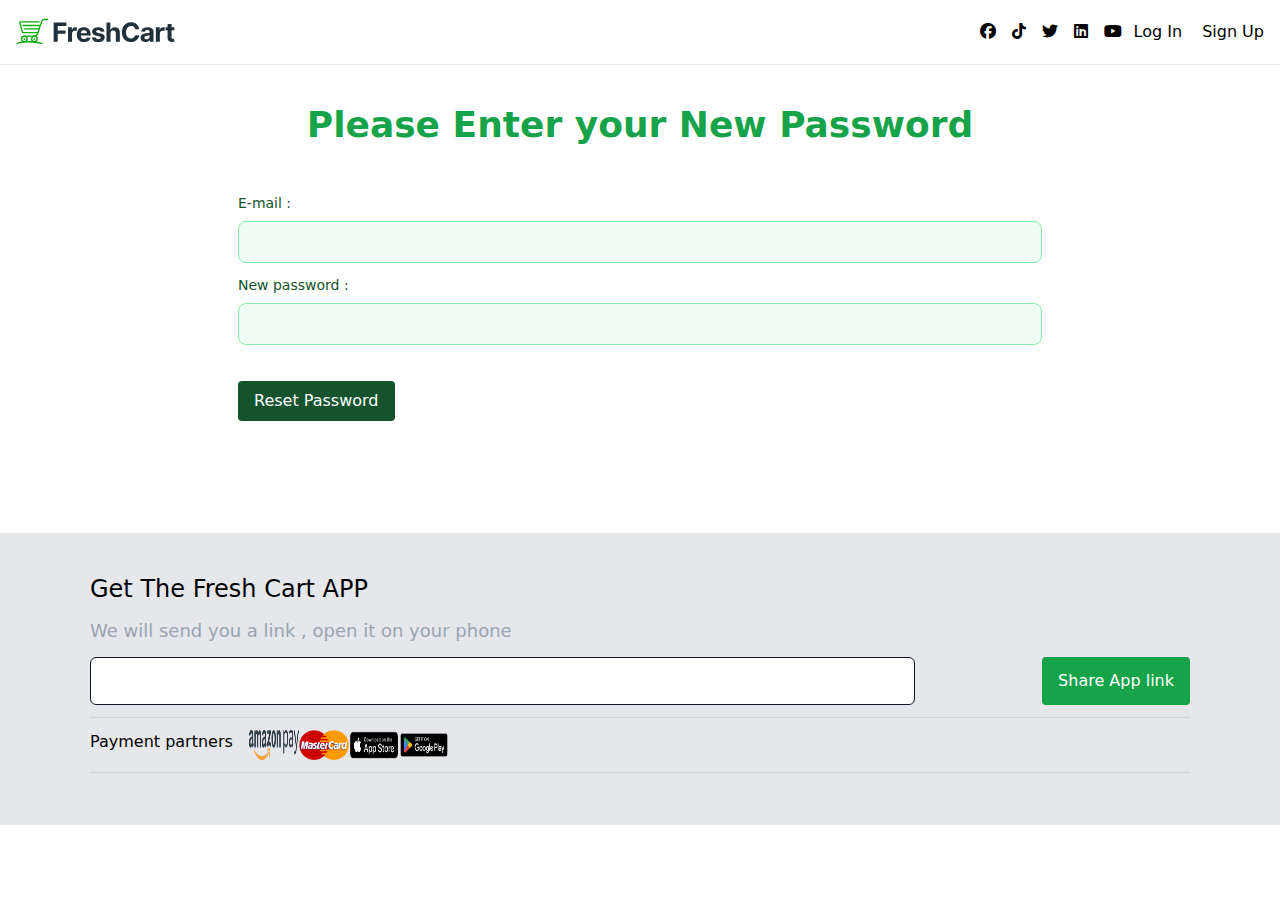
<file: resetPass/index.html>
<!DOCTYPE html><html lang="en" data-beasties-container><head>
  <meta charset="utf-8">
  <title>Reset Password</title>
  <base href="/">
  <meta name="viewport" content="width=device-width, initial-scale=1">
  <link rel="icon" type="image/x-icon" href="favicon.ico">
<style>.fa-brands{-moz-osx-font-smoothing:grayscale;-webkit-font-smoothing:antialiased;display:var(--fa-display,inline-block);font-style:normal;font-variant:normal;line-height:1;text-rendering:auto}.fa-brands:before{content:var(--fa)}.fa-brands{font-family:"Font Awesome 6 Brands"}.sr-only{position:absolute;width:1px;height:1px;padding:0;margin:-1px;overflow:hidden;clip:rect(0,0,0,0);white-space:nowrap;border-width:0}:root{--fa-style-family-brands:"Font Awesome 6 Brands";--fa-font-brands:normal 400 1em/1 "Font Awesome 6 Brands"}@font-face{font-family:"Font Awesome 6 Brands";font-style:normal;font-weight:400;font-display:block;src:url("./media/fa-brands-400-Q3XCMWHQ.woff2") format("woff2"),url("./media/fa-brands-400-R2XQZCET.ttf") format("truetype")}.fa-brands{font-weight:400}.fa-tiktok{--fa:"\e07b"}.fa-linkedin{--fa:"\f08c"}.fa-facebook{--fa:"\f09a"}.fa-youtube{--fa:"\f167"}.fa-twitter{--fa:"\f099"}:root{--fa-font-regular:normal 400 1em/1 "Font Awesome 6 Free"}@font-face{font-family:"Font Awesome 6 Free";font-style:normal;font-weight:400;font-display:block;src:url("./media/fa-regular-400-QSNYFYRT.woff2") format("woff2"),url("./media/fa-regular-400-XUOPSR7E.ttf") format("truetype")}:root{--fa-style-family-classic:"Font Awesome 6 Free";--fa-font-solid:normal 900 1em/1 "Font Awesome 6 Free"}@font-face{font-family:"Font Awesome 6 Free";font-style:normal;font-weight:900;font-display:block;src:url("./media/fa-solid-900-5ZUYHGA7.woff2") format("woff2"),url("./media/fa-solid-900-PJNKLK6W.ttf") format("truetype")}@-webkit-keyframes ball-scale-multiple{0%{opacity:0;-webkit-transform:scale(0);transform:scale(0)}5%{opacity:.75}to{opacity:0;-webkit-transform:scale(1);transform:scale(1)}}*,:before,:after{--tw-border-spacing-x: 0;--tw-border-spacing-y: 0;--tw-translate-x: 0;--tw-translate-y: 0;--tw-rotate: 0;--tw-skew-x: 0;--tw-skew-y: 0;--tw-scale-x: 1;--tw-scale-y: 1;--tw-pan-x: ;--tw-pan-y: ;--tw-pinch-zoom: ;--tw-scroll-snap-strictness: proximity;--tw-gradient-from-position: ;--tw-gradient-via-position: ;--tw-gradient-to-position: ;--tw-ordinal: ;--tw-slashed-zero: ;--tw-numeric-figure: ;--tw-numeric-spacing: ;--tw-numeric-fraction: ;--tw-ring-inset: ;--tw-ring-offset-width: 0px;--tw-ring-offset-color: #fff;--tw-ring-color: rgb(59 130 246 / .5);--tw-ring-offset-shadow: 0 0 #0000;--tw-ring-shadow: 0 0 #0000;--tw-shadow: 0 0 #0000;--tw-shadow-colored: 0 0 #0000;--tw-blur: ;--tw-brightness: ;--tw-contrast: ;--tw-grayscale: ;--tw-hue-rotate: ;--tw-invert: ;--tw-saturate: ;--tw-sepia: ;--tw-drop-shadow: ;--tw-backdrop-blur: ;--tw-backdrop-brightness: ;--tw-backdrop-contrast: ;--tw-backdrop-grayscale: ;--tw-backdrop-hue-rotate: ;--tw-backdrop-invert: ;--tw-backdrop-opacity: ;--tw-backdrop-saturate: ;--tw-backdrop-sepia: ;--tw-contain-size: ;--tw-contain-layout: ;--tw-contain-paint: ;--tw-contain-style: }*,:before,:after{box-sizing:border-box;border-width:0;border-style:solid;border-color:#e5e7eb}:before,:after{--tw-content: ""}html{line-height:1.5;-webkit-text-size-adjust:100%;-moz-tab-size:4;tab-size:4;font-family:ui-sans-serif,system-ui,sans-serif,"Apple Color Emoji","Segoe UI Emoji",Segoe UI Symbol,"Noto Color Emoji";font-feature-settings:normal;font-variation-settings:normal;-webkit-tap-highlight-color:transparent}body{margin:0;line-height:inherit}h1,h2{font-size:inherit;font-weight:inherit}a{color:inherit;text-decoration:inherit}button,input{font-family:inherit;font-feature-settings:inherit;font-variation-settings:inherit;font-size:100%;font-weight:inherit;line-height:inherit;letter-spacing:inherit;color:inherit;margin:0;padding:0}button{text-transform:none}button,input:where([type=button]),input:where([type=reset]),input:where([type=submit]){-webkit-appearance:button;background-color:transparent;background-image:none}h1,h2,p{margin:0}ul{list-style:none;margin:0;padding:0}input::placeholder{opacity:1;color:#9ca3af}button{cursor:pointer}img,svg{display:block;vertical-align:middle}img{max-width:100%;height:auto}[type=text],[type=email],[type=password]{appearance:none;background-color:#fff;border-color:var(--color-gray-500);border-width:1px;border-radius:0;padding:.5rem .75rem;font-size:1rem;line-height:1.5rem;--tw-shadow: 0 0 #0000}[type=text]:focus,[type=email]:focus,[type=password]:focus{outline:2px solid transparent;outline-offset:2px;--tw-ring-inset: var(--tw-empty, );--tw-ring-offset-width: 0px;--tw-ring-offset-color: #fff;--tw-ring-color: var(--color-blue-600);--tw-ring-offset-shadow: var(--tw-ring-inset) 0 0 0 var(--tw-ring-offset-width) var(--tw-ring-offset-color);--tw-ring-shadow: var(--tw-ring-inset) 0 0 0 calc(1px + var(--tw-ring-offset-width)) var(--tw-ring-color);box-shadow:var(--tw-ring-offset-shadow),var(--tw-ring-shadow),var(--tw-shadow);border-color:var(--color-blue-600)}input::placeholder{color:var(--color-gray-500);opacity:1}.container{width:100%}@media (min-width: 640px){.container{max-width:640px}}@media (min-width: 768px){.container{max-width:768px}}@media (min-width: 1024px){.container{max-width:1024px}}@media (min-width: 1280px){.container{max-width:1280px}}@media (min-width: 1536px){.container{max-width:1536px}}.sr-only{position:absolute;width:1px;height:1px;padding:0;margin:-1px;overflow:hidden;clip:rect(0,0,0,0);white-space:nowrap;border-width:0}.z-20{z-index:20}.mx-auto{margin-left:auto;margin-right:auto}.my-3{margin-top:.75rem;margin-bottom:.75rem}.my-6{margin-top:1.5rem;margin-bottom:1.5rem}.mb-2{margin-bottom:.5rem}.mb-3{margin-bottom:.75rem}.me-3{margin-inline-end:.75rem}.ms-5{margin-inline-start:1.25rem}.block{display:block}.flex{display:flex}.inline-flex{display:inline-flex}.hidden{display:none}.h-10{height:2.5rem}.h-5{height:1.25rem}.h-8{height:2rem}.h-\[1px\]{height:1px}.h-\[min-h-screen\]{height:min-h-screen}.w-10{width:2.5rem}.w-11\/12{width:91.666667%}.w-5{width:1.25rem}.w-9\/12{width:75%}.w-\[50px\]{width:50px}.w-full{width:100%}.max-w-screen-xl{max-width:1280px}.cursor-pointer{cursor:pointer}.flex-wrap{flex-wrap:wrap}.items-center{align-items:center}.justify-center{justify-content:center}.justify-between{justify-content:space-between}.space-x-3>:not([hidden])~:not([hidden]){--tw-space-x-reverse: 0;margin-right:calc(.75rem * var(--tw-space-x-reverse));margin-left:calc(.75rem * calc(1 - var(--tw-space-x-reverse)))}.space-x-4>:not([hidden])~:not([hidden]){--tw-space-x-reverse: 0;margin-right:calc(1rem * var(--tw-space-x-reverse));margin-left:calc(1rem * calc(1 - var(--tw-space-x-reverse)))}.self-center{align-self:center}.whitespace-nowrap{white-space:nowrap}.rounded{border-radius:.25rem}.rounded-lg{border-radius:.5rem}.rounded-md{border-radius:.375rem}.border{border-width:1px}.border-b{border-bottom-width:1px}.border-gray-200{--tw-border-opacity: 1;border-color:rgb(229 231 235 / var(--tw-border-opacity, 1))}.border-green-300{--tw-border-opacity: 1;border-color:rgb(134 239 172 / var(--tw-border-opacity, 1))}.bg-gray-200{--tw-bg-opacity: 1;background-color:rgb(229 231 235 / var(--tw-bg-opacity, 1))}.bg-gray-300{--tw-bg-opacity: 1;background-color:rgb(209 213 219 / var(--tw-bg-opacity, 1))}.bg-green-50{--tw-bg-opacity: 1;background-color:rgb(240 253 244 / var(--tw-bg-opacity, 1))}.bg-green-600{--tw-bg-opacity: 1;background-color:rgb(22 163 74 / var(--tw-bg-opacity, 1))}.bg-white{--tw-bg-opacity: 1;background-color:rgb(255 255 255 / var(--tw-bg-opacity, 1))}.p-10{padding:2.5rem}.p-12{padding:3rem}.p-2{padding:.5rem}.p-2\.5{padding:.625rem}.p-4{padding:1rem}.px-3{padding-left:.75rem;padding-right:.75rem}.px-4{padding-left:1rem;padding-right:1rem}.py-3{padding-top:.75rem;padding-bottom:.75rem}.pe-4{padding-inline-end:1rem}.text-center{text-align:center}.text-2xl{font-size:1.5rem;line-height:2rem}.text-4xl{font-size:2.25rem;line-height:2.5rem}.text-base{font-size:1rem;line-height:1.5rem}.text-lg{font-size:1.125rem;line-height:1.75rem}.text-sm{font-size:.875rem;line-height:1.25rem}.font-bold{font-weight:700}.font-light{font-weight:300}.font-medium{font-weight:500}.font-semibold{font-weight:600}.text-gray-400{--tw-text-opacity: 1;color:rgb(156 163 175 / var(--tw-text-opacity, 1))}.text-gray-500{--tw-text-opacity: 1;color:rgb(107 114 128 / var(--tw-text-opacity, 1))}.text-gray-900{--tw-text-opacity: 1;color:rgb(17 24 39 / var(--tw-text-opacity, 1))}.text-green-600{--tw-text-opacity: 1;color:rgb(22 163 74 / var(--tw-text-opacity, 1))}.text-green-900{--tw-text-opacity: 1;color:rgb(20 83 45 / var(--tw-text-opacity, 1))}.text-white{--tw-text-opacity: 1;color:rgb(255 255 255 / var(--tw-text-opacity, 1))}.outline-1{outline-width:1px}.-outline-offset-1{outline-offset:-1px}.outline-gray-300{outline-color:#d1d5db}.btnn{border-radius:.25rem;--tw-bg-opacity: 1;background-color:rgb(34 197 94 / var(--tw-bg-opacity, 1));padding:.5rem 1rem;--tw-text-opacity: 1;color:rgb(255 255 255 / var(--tw-text-opacity, 1))}.btnn:hover{--tw-bg-opacity: 1;background-color:rgb(22 163 74 / var(--tw-bg-opacity, 1))}.placeholder\:text-gray-400::placeholder{--tw-text-opacity: 1;color:rgb(156 163 175 / var(--tw-text-opacity, 1))}.hover\:bg-gray-100:hover{--tw-bg-opacity: 1;background-color:rgb(243 244 246 / var(--tw-bg-opacity, 1))}.focus\:border-green-500:focus{--tw-border-opacity: 1;border-color:rgb(34 197 94 / var(--tw-border-opacity, 1))}.focus\:outline-none:focus{outline:2px solid transparent;outline-offset:2px}.focus\:outline-2:focus{outline-width:2px}.focus\:-outline-offset-2:focus{outline-offset:-2px}.focus\:outline-indigo-600:focus{outline-color:#4f46e5}.focus\:ring-2:focus{--tw-ring-offset-shadow: var(--tw-ring-inset) 0 0 0 var(--tw-ring-offset-width) var(--tw-ring-offset-color);--tw-ring-shadow: var(--tw-ring-inset) 0 0 0 calc(2px + var(--tw-ring-offset-width)) var(--tw-ring-color);box-shadow:var(--tw-ring-offset-shadow),var(--tw-ring-shadow),var(--tw-shadow, 0 0 #0000)}.focus\:ring-gray-200:focus{--tw-ring-opacity: 1;--tw-ring-color: rgb(229 231 235 / var(--tw-ring-opacity, 1))}.focus\:ring-green-500:focus{--tw-ring-opacity: 1;--tw-ring-color: rgb(34 197 94 / var(--tw-ring-opacity, 1))}.disabled\:bg-green-900:disabled{--tw-bg-opacity: 1;background-color:rgb(20 83 45 / var(--tw-bg-opacity, 1))}.dark\:border-gray-600:is(.dark *){--tw-border-opacity: 1;border-color:rgb(75 85 99 / var(--tw-border-opacity, 1))}.dark\:border-green-600:is(.dark *){--tw-border-opacity: 1;border-color:rgb(22 163 74 / var(--tw-border-opacity, 1))}.dark\:bg-gray-900:is(.dark *){--tw-bg-opacity: 1;background-color:rgb(17 24 39 / var(--tw-bg-opacity, 1))}.dark\:bg-green-700:is(.dark *){--tw-bg-opacity: 1;background-color:rgb(21 128 61 / var(--tw-bg-opacity, 1))}.dark\:text-gray-400:is(.dark *){--tw-text-opacity: 1;color:rgb(156 163 175 / var(--tw-text-opacity, 1))}.dark\:text-white:is(.dark *){--tw-text-opacity: 1;color:rgb(255 255 255 / var(--tw-text-opacity, 1))}.dark\:placeholder-green-400:is(.dark *)::placeholder{--tw-placeholder-opacity: 1;color:rgb(74 222 128 / var(--tw-placeholder-opacity, 1))}.dark\:hover\:bg-gray-700:hover:is(.dark *){--tw-bg-opacity: 1;background-color:rgb(55 65 81 / var(--tw-bg-opacity, 1))}.dark\:focus\:border-green-500:focus:is(.dark *){--tw-border-opacity: 1;border-color:rgb(34 197 94 / var(--tw-border-opacity, 1))}.dark\:focus\:ring-gray-600:focus:is(.dark *){--tw-ring-opacity: 1;--tw-ring-color: rgb(75 85 99 / var(--tw-ring-opacity, 1))}.dark\:focus\:ring-green-500:focus:is(.dark *){--tw-ring-opacity: 1;--tw-ring-color: rgb(34 197 94 / var(--tw-ring-opacity, 1))}@media (min-width: 640px){.sm\:text-sm\/6{font-size:.875rem;line-height:1.5rem}}@media (min-width: 768px){.md\:order-1{order:1}.md\:order-2{order:2}.md\:flex{display:flex}.md\:hidden{display:none}.md\:w-auto{width:auto}.md\:space-x-0>:not([hidden])~:not([hidden]){--tw-space-x-reverse: 0;margin-right:calc(0px * var(--tw-space-x-reverse));margin-left:calc(0px * calc(1 - var(--tw-space-x-reverse)))}}.rtl\:space-x-reverse:where([dir=rtl],[dir=rtl] *)>:not([hidden])~:not([hidden]){--tw-space-x-reverse: 1}
</style><link rel="stylesheet" href="styles-3PLTLMF3.css" media="print" onload="this.media='all'"><noscript><link rel="stylesheet" href="styles-3PLTLMF3.css"></noscript><style ng-app-id="ng">.ngx-spinner-overlay[_ngcontent-ng-c2720958613]{position:fixed;top:0;left:0;width:100%;height:100%}.ngx-spinner-overlay[_ngcontent-ng-c2720958613] > div[_ngcontent-ng-c2720958613]:not(.loading-text){top:50%;left:50%;margin:0;position:absolute;transform:translate(-50%,-50%)}.loading-text[_ngcontent-ng-c2720958613]{position:absolute;top:60%;left:50%;transform:translate(-50%,-60%)}</style></head>
<body><!--nghm--><script type="text/javascript" id="ng-event-dispatch-contract">(()=>{function p(t,n,r,o,e,i,f,m){return{eventType:t,event:n,targetElement:r,eic:o,timeStamp:e,eia:i,eirp:f,eiack:m}}function u(t){let n=[],r=e=>{n.push(e)};return{c:t,q:n,et:[],etc:[],d:r,h:e=>{r(p(e.type,e,e.target,t,Date.now()))}}}function s(t,n,r){for(let o=0;o<n.length;o++){let e=n[o];(r?t.etc:t.et).push(e),t.c.addEventListener(e,t.h,r)}}function c(t,n,r,o,e=window){let i=u(t);e._ejsas||(e._ejsas={}),e._ejsas[n]=i,s(i,r),s(i,o,!0)}window.__jsaction_bootstrap=c;})();
</script><script>window.__jsaction_bootstrap(document.body,"ng",["click","submit","input","compositionstart","compositionend"],["blur"]);</script>
  <app-root ng-version="19.1.6" ngh="4" ng-server-context="ssg"><app-nav-bar ngh="0"><nav class="bg-white dark:bg-gray-900 w-full z-20 border-b border-gray-200 dark:border-gray-600"><div class="max-w-screen-xl flex flex-wrap items-center justify-between mx-auto p-4"><a href="https://flowbite.com/" class="flex items-center space-x-3 rtl:space-x-reverse"><img src="/images/freshcart-logo.svg" alt="Flowbite Logo" class="h-8"><span class="self-center text-2xl font-semibold whitespace-nowrap dark:text-white"></span></a><div class="flex md:order-2 space-x-3 md:space-x-0 rtl:space-x-reverse"><ul class="flex row space-x-4 me-3"><li><i class="fa-brands fa-facebook"></i></li><li><i class="fa-brands fa-tiktok"></i></li><li><i class="fa-brands fa-twitter"></i></li><li><i class="fa-brands fa-linkedin"></i></li><li><i class="fa-brands fa-youtube"></i></li></ul><div class="flex row ms-5"><a routerlink="login" class="cursor-pointer ng-star-inserted" href="/login" jsaction="click:;">Log In</a><a routerlink="register" class="ms-5 cursor-pointer ng-star-inserted" href="/register" jsaction="click:;">Sign Up</a><!----><!----></div><button data-collapse-toggle="navbar-sticky" type="button" aria-controls="navbar-sticky" aria-expanded="false" class="inline-flex items-center p-2 w-10 h-10 justify-center text-sm text-gray-500 rounded-lg md:hidden hover:bg-gray-100 focus:outline-none focus:ring-2 focus:ring-gray-200 dark:text-gray-400 dark:hover:bg-gray-700 dark:focus:ring-gray-600"><span class="sr-only">Open main menu</span><svg aria-hidden="true" xmlns="http://www.w3.org/2000/svg" fill="none" viewBox="0 0 17 14" class="w-5 h-5"><path stroke="currentColor" stroke-linecap="round" stroke-linejoin="round" stroke-width="2" d="M1 1h15M1 7h15M1 13h15"/></svg></button></div><div id="navbar-sticky" class="items-center justify-between hidden w-full md:flex md:w-auto md:order-1"><!----></div></div></nav></app-nav-bar><div class="h-[min-h-screen] container mx-auto p-10"><router-outlet></router-outlet><app-pass-reset class="ng-star-inserted" ngh="1"><h1 class="text-4xl font-bold text-center text-green-600"> Please Enter your New Password </h1><form novalidate action class="ng-untouched ng-pristine ng-invalid" jsaction="submit:;"><div class="container p-12 w-9/12 mx-auto"><div class="mb-3"><label class="block mb-2 text-sm font-medium text-green-900 dark:text-white">E-mail : </label><input formcontrolname="email" type="email" placeholder required class="bg-green-50 border border-green-300 text-green-900 text-sm rounded-lg focus:ring-green-500 focus:border-green-500 block w-full p-2.5 dark:bg-green-700 dark:border-green-600 dark:placeholder-green-400 dark:text-white dark:focus:ring-green-500 dark:focus:border-green-500 ng-untouched ng-pristine ng-invalid" value jsaction="input:;blur:;compositionstart:;compositionend:;"></div><!----><div class="mb-3"><label class="block mb-2 text-sm font-medium text-green-900 dark:text-white">New password : </label><input formcontrolname="newPassword" type="password" placeholder required class="bg-green-50 border border-green-300 text-green-900 text-sm rounded-lg focus:ring-green-500 focus:border-green-500 block w-full p-2.5 dark:bg-green-700 dark:border-green-600 dark:placeholder-green-400 dark:text-white dark:focus:ring-green-500 dark:focus:border-green-500 ng-untouched ng-pristine ng-invalid" value jsaction="input:;blur:;compositionstart:;compositionend:;"></div><!----><button type="submit" class="btnn disabled:bg-green-900 my-6" disabled>Reset Password <!----></button></div></form></app-pass-reset><!----></div><ngx-spinner type="ball-scale-multiple" _nghost-ng-c2720958613 class="ng-tns-c2720958613-0" ngh="2"><!----></ngx-spinner><app-footer ngh="3"><div class="bg-gray-200 p-10 w-full"><div class="w-11/12 mx-auto"><h2 class="text-2xl font-light">Get The Fresh Cart APP</h2><p class="my-3 text-lg text-gray-400 font-light">We will send you a link , open it on your phone</p><div class="flex justify-between"><input type="text" name="street-address" id="street-address" autocomplete="street-address" class="block w-9/12 rounded-md bg-white px-3 text-base text-gray-900 outline-1 -outline-offset-1 outline-gray-300 placeholder:text-gray-400 focus:outline-2 focus:-outline-offset-2 focus:outline-indigo-600 sm:text-sm/6"><button class="py-3 px-4 rounded text-white bg-green-600"> Share App link </button></div><div class="w-full my-3 h-[1px] bg-gray-300"></div><div class="flex"><span class="pe-4">Payment partners </span><img src="/images/amazon-pay.png" class="w-[50px]"><img src="/images/mastercard.webp" class="w-[50px]"><img src="/images/get-apple-store.png" class="w-[50px]"><img src="/images/get-google-play.png" class="w-[50px]"></div><div class="w-full my-3 h-[1px] bg-gray-300"></div></div></div></app-footer></app-root>
<link rel="modulepreload" href="chunk-BKBRXQF2.js"><link rel="modulepreload" href="chunk-PGLWF5N7.js"><link rel="modulepreload" href="chunk-6JZRMZAE.js"><link rel="modulepreload" href="chunk-4CLCTAJ7.js"><script src="polyfills-FFHMD2TL.js" type="module"></script><script src="main-B3CMHPBC.js" type="module"></script>

<script id="ng-state" type="application/json">{"__nghData__":[{"t":{"18":"t0","19":"t1","26":"t2"},"c":{"18":[{"i":"t0","r":2}],"19":[],"26":[]}},{"t":{"8":"t8","13":"t9","16":"t10"},"c":{"8":[],"13":[],"16":[]}},{"t":{"0":"t7"},"c":{"0":[]}},{},{"c":{"2":[{"i":"c560125010","r":1}]}}]}</script></body></html>
</file>
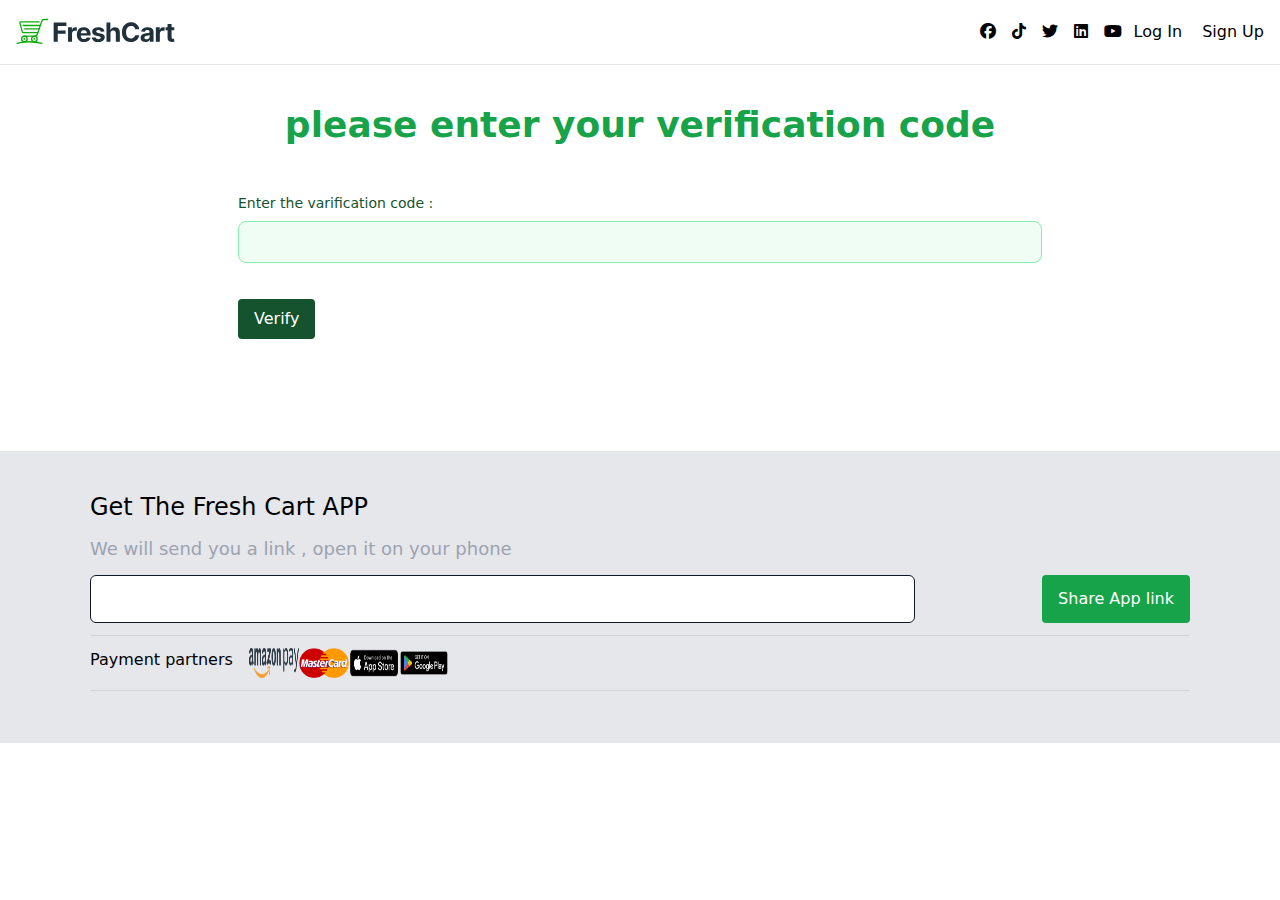
<file: verify/index.html>
<!DOCTYPE html><html lang="en" data-beasties-container><head>
  <meta charset="utf-8">
  <title>verify you Code</title>
  <base href="/">
  <meta name="viewport" content="width=device-width, initial-scale=1">
  <link rel="icon" type="image/x-icon" href="favicon.ico">
<style>.fa-brands{-moz-osx-font-smoothing:grayscale;-webkit-font-smoothing:antialiased;display:var(--fa-display,inline-block);font-style:normal;font-variant:normal;line-height:1;text-rendering:auto}.fa-brands:before{content:var(--fa)}.fa-brands{font-family:"Font Awesome 6 Brands"}.sr-only{position:absolute;width:1px;height:1px;padding:0;margin:-1px;overflow:hidden;clip:rect(0,0,0,0);white-space:nowrap;border-width:0}:root{--fa-style-family-brands:"Font Awesome 6 Brands";--fa-font-brands:normal 400 1em/1 "Font Awesome 6 Brands"}@font-face{font-family:"Font Awesome 6 Brands";font-style:normal;font-weight:400;font-display:block;src:url("./media/fa-brands-400-Q3XCMWHQ.woff2") format("woff2"),url("./media/fa-brands-400-R2XQZCET.ttf") format("truetype")}.fa-brands{font-weight:400}.fa-tiktok{--fa:"\e07b"}.fa-linkedin{--fa:"\f08c"}.fa-facebook{--fa:"\f09a"}.fa-youtube{--fa:"\f167"}.fa-twitter{--fa:"\f099"}:root{--fa-font-regular:normal 400 1em/1 "Font Awesome 6 Free"}@font-face{font-family:"Font Awesome 6 Free";font-style:normal;font-weight:400;font-display:block;src:url("./media/fa-regular-400-QSNYFYRT.woff2") format("woff2"),url("./media/fa-regular-400-XUOPSR7E.ttf") format("truetype")}:root{--fa-style-family-classic:"Font Awesome 6 Free";--fa-font-solid:normal 900 1em/1 "Font Awesome 6 Free"}@font-face{font-family:"Font Awesome 6 Free";font-style:normal;font-weight:900;font-display:block;src:url("./media/fa-solid-900-5ZUYHGA7.woff2") format("woff2"),url("./media/fa-solid-900-PJNKLK6W.ttf") format("truetype")}@-webkit-keyframes ball-scale-multiple{0%{opacity:0;-webkit-transform:scale(0);transform:scale(0)}5%{opacity:.75}to{opacity:0;-webkit-transform:scale(1);transform:scale(1)}}*,:before,:after{--tw-border-spacing-x: 0;--tw-border-spacing-y: 0;--tw-translate-x: 0;--tw-translate-y: 0;--tw-rotate: 0;--tw-skew-x: 0;--tw-skew-y: 0;--tw-scale-x: 1;--tw-scale-y: 1;--tw-pan-x: ;--tw-pan-y: ;--tw-pinch-zoom: ;--tw-scroll-snap-strictness: proximity;--tw-gradient-from-position: ;--tw-gradient-via-position: ;--tw-gradient-to-position: ;--tw-ordinal: ;--tw-slashed-zero: ;--tw-numeric-figure: ;--tw-numeric-spacing: ;--tw-numeric-fraction: ;--tw-ring-inset: ;--tw-ring-offset-width: 0px;--tw-ring-offset-color: #fff;--tw-ring-color: rgb(59 130 246 / .5);--tw-ring-offset-shadow: 0 0 #0000;--tw-ring-shadow: 0 0 #0000;--tw-shadow: 0 0 #0000;--tw-shadow-colored: 0 0 #0000;--tw-blur: ;--tw-brightness: ;--tw-contrast: ;--tw-grayscale: ;--tw-hue-rotate: ;--tw-invert: ;--tw-saturate: ;--tw-sepia: ;--tw-drop-shadow: ;--tw-backdrop-blur: ;--tw-backdrop-brightness: ;--tw-backdrop-contrast: ;--tw-backdrop-grayscale: ;--tw-backdrop-hue-rotate: ;--tw-backdrop-invert: ;--tw-backdrop-opacity: ;--tw-backdrop-saturate: ;--tw-backdrop-sepia: ;--tw-contain-size: ;--tw-contain-layout: ;--tw-contain-paint: ;--tw-contain-style: }*,:before,:after{box-sizing:border-box;border-width:0;border-style:solid;border-color:#e5e7eb}:before,:after{--tw-content: ""}html{line-height:1.5;-webkit-text-size-adjust:100%;-moz-tab-size:4;tab-size:4;font-family:ui-sans-serif,system-ui,sans-serif,"Apple Color Emoji","Segoe UI Emoji",Segoe UI Symbol,"Noto Color Emoji";font-feature-settings:normal;font-variation-settings:normal;-webkit-tap-highlight-color:transparent}body{margin:0;line-height:inherit}h1,h2{font-size:inherit;font-weight:inherit}a{color:inherit;text-decoration:inherit}button,input{font-family:inherit;font-feature-settings:inherit;font-variation-settings:inherit;font-size:100%;font-weight:inherit;line-height:inherit;letter-spacing:inherit;color:inherit;margin:0;padding:0}button{text-transform:none}button,input:where([type=button]),input:where([type=reset]),input:where([type=submit]){-webkit-appearance:button;background-color:transparent;background-image:none}h1,h2,p{margin:0}ul{list-style:none;margin:0;padding:0}input::placeholder{opacity:1;color:#9ca3af}button{cursor:pointer}img,svg{display:block;vertical-align:middle}img{max-width:100%;height:auto}[type=text],[type=number]{appearance:none;background-color:#fff;border-color:var(--color-gray-500);border-width:1px;border-radius:0;padding:.5rem .75rem;font-size:1rem;line-height:1.5rem;--tw-shadow: 0 0 #0000}[type=text]:focus,[type=number]:focus{outline:2px solid transparent;outline-offset:2px;--tw-ring-inset: var(--tw-empty, );--tw-ring-offset-width: 0px;--tw-ring-offset-color: #fff;--tw-ring-color: var(--color-blue-600);--tw-ring-offset-shadow: var(--tw-ring-inset) 0 0 0 var(--tw-ring-offset-width) var(--tw-ring-offset-color);--tw-ring-shadow: var(--tw-ring-inset) 0 0 0 calc(1px + var(--tw-ring-offset-width)) var(--tw-ring-color);box-shadow:var(--tw-ring-offset-shadow),var(--tw-ring-shadow),var(--tw-shadow);border-color:var(--color-blue-600)}input::placeholder{color:var(--color-gray-500);opacity:1}.container{width:100%}@media (min-width: 640px){.container{max-width:640px}}@media (min-width: 768px){.container{max-width:768px}}@media (min-width: 1024px){.container{max-width:1024px}}@media (min-width: 1280px){.container{max-width:1280px}}@media (min-width: 1536px){.container{max-width:1536px}}.sr-only{position:absolute;width:1px;height:1px;padding:0;margin:-1px;overflow:hidden;clip:rect(0,0,0,0);white-space:nowrap;border-width:0}.z-20{z-index:20}.mx-auto{margin-left:auto;margin-right:auto}.my-3{margin-top:.75rem;margin-bottom:.75rem}.my-6{margin-top:1.5rem;margin-bottom:1.5rem}.mb-2{margin-bottom:.5rem}.mb-3{margin-bottom:.75rem}.me-3{margin-inline-end:.75rem}.ms-5{margin-inline-start:1.25rem}.block{display:block}.flex{display:flex}.inline-flex{display:inline-flex}.hidden{display:none}.h-10{height:2.5rem}.h-5{height:1.25rem}.h-8{height:2rem}.h-\[1px\]{height:1px}.h-\[min-h-screen\]{height:min-h-screen}.w-10{width:2.5rem}.w-11\/12{width:91.666667%}.w-5{width:1.25rem}.w-9\/12{width:75%}.w-\[50px\]{width:50px}.w-full{width:100%}.max-w-screen-xl{max-width:1280px}.cursor-pointer{cursor:pointer}.flex-wrap{flex-wrap:wrap}.items-center{align-items:center}.justify-center{justify-content:center}.justify-between{justify-content:space-between}.space-x-3>:not([hidden])~:not([hidden]){--tw-space-x-reverse: 0;margin-right:calc(.75rem * var(--tw-space-x-reverse));margin-left:calc(.75rem * calc(1 - var(--tw-space-x-reverse)))}.space-x-4>:not([hidden])~:not([hidden]){--tw-space-x-reverse: 0;margin-right:calc(1rem * var(--tw-space-x-reverse));margin-left:calc(1rem * calc(1 - var(--tw-space-x-reverse)))}.self-center{align-self:center}.whitespace-nowrap{white-space:nowrap}.rounded{border-radius:.25rem}.rounded-lg{border-radius:.5rem}.rounded-md{border-radius:.375rem}.border{border-width:1px}.border-b{border-bottom-width:1px}.border-gray-200{--tw-border-opacity: 1;border-color:rgb(229 231 235 / var(--tw-border-opacity, 1))}.border-green-300{--tw-border-opacity: 1;border-color:rgb(134 239 172 / var(--tw-border-opacity, 1))}.bg-gray-200{--tw-bg-opacity: 1;background-color:rgb(229 231 235 / var(--tw-bg-opacity, 1))}.bg-gray-300{--tw-bg-opacity: 1;background-color:rgb(209 213 219 / var(--tw-bg-opacity, 1))}.bg-green-50{--tw-bg-opacity: 1;background-color:rgb(240 253 244 / var(--tw-bg-opacity, 1))}.bg-green-600{--tw-bg-opacity: 1;background-color:rgb(22 163 74 / var(--tw-bg-opacity, 1))}.bg-white{--tw-bg-opacity: 1;background-color:rgb(255 255 255 / var(--tw-bg-opacity, 1))}.p-10{padding:2.5rem}.p-12{padding:3rem}.p-2{padding:.5rem}.p-2\.5{padding:.625rem}.p-4{padding:1rem}.px-3{padding-left:.75rem;padding-right:.75rem}.px-4{padding-left:1rem;padding-right:1rem}.py-3{padding-top:.75rem;padding-bottom:.75rem}.pe-4{padding-inline-end:1rem}.text-center{text-align:center}.text-2xl{font-size:1.5rem;line-height:2rem}.text-4xl{font-size:2.25rem;line-height:2.5rem}.text-base{font-size:1rem;line-height:1.5rem}.text-lg{font-size:1.125rem;line-height:1.75rem}.text-sm{font-size:.875rem;line-height:1.25rem}.font-bold{font-weight:700}.font-light{font-weight:300}.font-medium{font-weight:500}.font-semibold{font-weight:600}.text-gray-400{--tw-text-opacity: 1;color:rgb(156 163 175 / var(--tw-text-opacity, 1))}.text-gray-500{--tw-text-opacity: 1;color:rgb(107 114 128 / var(--tw-text-opacity, 1))}.text-gray-900{--tw-text-opacity: 1;color:rgb(17 24 39 / var(--tw-text-opacity, 1))}.text-green-600{--tw-text-opacity: 1;color:rgb(22 163 74 / var(--tw-text-opacity, 1))}.text-green-900{--tw-text-opacity: 1;color:rgb(20 83 45 / var(--tw-text-opacity, 1))}.text-white{--tw-text-opacity: 1;color:rgb(255 255 255 / var(--tw-text-opacity, 1))}.outline-1{outline-width:1px}.-outline-offset-1{outline-offset:-1px}.outline-gray-300{outline-color:#d1d5db}.btnn{border-radius:.25rem;--tw-bg-opacity: 1;background-color:rgb(34 197 94 / var(--tw-bg-opacity, 1));padding:.5rem 1rem;--tw-text-opacity: 1;color:rgb(255 255 255 / var(--tw-text-opacity, 1))}.btnn:hover{--tw-bg-opacity: 1;background-color:rgb(22 163 74 / var(--tw-bg-opacity, 1))}.placeholder\:text-gray-400::placeholder{--tw-text-opacity: 1;color:rgb(156 163 175 / var(--tw-text-opacity, 1))}.hover\:bg-gray-100:hover{--tw-bg-opacity: 1;background-color:rgb(243 244 246 / var(--tw-bg-opacity, 1))}.focus\:border-green-500:focus{--tw-border-opacity: 1;border-color:rgb(34 197 94 / var(--tw-border-opacity, 1))}.focus\:outline-none:focus{outline:2px solid transparent;outline-offset:2px}.focus\:outline-2:focus{outline-width:2px}.focus\:-outline-offset-2:focus{outline-offset:-2px}.focus\:outline-indigo-600:focus{outline-color:#4f46e5}.focus\:ring-2:focus{--tw-ring-offset-shadow: var(--tw-ring-inset) 0 0 0 var(--tw-ring-offset-width) var(--tw-ring-offset-color);--tw-ring-shadow: var(--tw-ring-inset) 0 0 0 calc(2px + var(--tw-ring-offset-width)) var(--tw-ring-color);box-shadow:var(--tw-ring-offset-shadow),var(--tw-ring-shadow),var(--tw-shadow, 0 0 #0000)}.focus\:ring-gray-200:focus{--tw-ring-opacity: 1;--tw-ring-color: rgb(229 231 235 / var(--tw-ring-opacity, 1))}.focus\:ring-green-500:focus{--tw-ring-opacity: 1;--tw-ring-color: rgb(34 197 94 / var(--tw-ring-opacity, 1))}.disabled\:bg-green-900:disabled{--tw-bg-opacity: 1;background-color:rgb(20 83 45 / var(--tw-bg-opacity, 1))}.dark\:border-gray-600:is(.dark *){--tw-border-opacity: 1;border-color:rgb(75 85 99 / var(--tw-border-opacity, 1))}.dark\:border-green-600:is(.dark *){--tw-border-opacity: 1;border-color:rgb(22 163 74 / var(--tw-border-opacity, 1))}.dark\:bg-gray-900:is(.dark *){--tw-bg-opacity: 1;background-color:rgb(17 24 39 / var(--tw-bg-opacity, 1))}.dark\:bg-green-700:is(.dark *){--tw-bg-opacity: 1;background-color:rgb(21 128 61 / var(--tw-bg-opacity, 1))}.dark\:text-gray-400:is(.dark *){--tw-text-opacity: 1;color:rgb(156 163 175 / var(--tw-text-opacity, 1))}.dark\:text-white:is(.dark *){--tw-text-opacity: 1;color:rgb(255 255 255 / var(--tw-text-opacity, 1))}.dark\:placeholder-green-400:is(.dark *)::placeholder{--tw-placeholder-opacity: 1;color:rgb(74 222 128 / var(--tw-placeholder-opacity, 1))}.dark\:hover\:bg-gray-700:hover:is(.dark *){--tw-bg-opacity: 1;background-color:rgb(55 65 81 / var(--tw-bg-opacity, 1))}.dark\:focus\:border-green-500:focus:is(.dark *){--tw-border-opacity: 1;border-color:rgb(34 197 94 / var(--tw-border-opacity, 1))}.dark\:focus\:ring-gray-600:focus:is(.dark *){--tw-ring-opacity: 1;--tw-ring-color: rgb(75 85 99 / var(--tw-ring-opacity, 1))}.dark\:focus\:ring-green-500:focus:is(.dark *){--tw-ring-opacity: 1;--tw-ring-color: rgb(34 197 94 / var(--tw-ring-opacity, 1))}@media (min-width: 640px){.sm\:text-sm\/6{font-size:.875rem;line-height:1.5rem}}@media (min-width: 768px){.md\:order-1{order:1}.md\:order-2{order:2}.md\:flex{display:flex}.md\:hidden{display:none}.md\:w-auto{width:auto}.md\:space-x-0>:not([hidden])~:not([hidden]){--tw-space-x-reverse: 0;margin-right:calc(0px * var(--tw-space-x-reverse));margin-left:calc(0px * calc(1 - var(--tw-space-x-reverse)))}}.rtl\:space-x-reverse:where([dir=rtl],[dir=rtl] *)>:not([hidden])~:not([hidden]){--tw-space-x-reverse: 1}
</style><link rel="stylesheet" href="styles-3PLTLMF3.css" media="print" onload="this.media='all'"><noscript><link rel="stylesheet" href="styles-3PLTLMF3.css"></noscript><style ng-app-id="ng">.ngx-spinner-overlay[_ngcontent-ng-c2720958613]{position:fixed;top:0;left:0;width:100%;height:100%}.ngx-spinner-overlay[_ngcontent-ng-c2720958613] > div[_ngcontent-ng-c2720958613]:not(.loading-text){top:50%;left:50%;margin:0;position:absolute;transform:translate(-50%,-50%)}.loading-text[_ngcontent-ng-c2720958613]{position:absolute;top:60%;left:50%;transform:translate(-50%,-60%)}</style></head>
<body><!--nghm--><script type="text/javascript" id="ng-event-dispatch-contract">(()=>{function p(t,n,r,o,e,i,f,m){return{eventType:t,event:n,targetElement:r,eic:o,timeStamp:e,eia:i,eirp:f,eiack:m}}function u(t){let n=[],r=e=>{n.push(e)};return{c:t,q:n,et:[],etc:[],d:r,h:e=>{r(p(e.type,e,e.target,t,Date.now()))}}}function s(t,n,r){for(let o=0;o<n.length;o++){let e=n[o];(r?t.etc:t.et).push(e),t.c.addEventListener(e,t.h,r)}}function c(t,n,r,o,e=window){let i=u(t);e._ejsas||(e._ejsas={}),e._ejsas[n]=i,s(i,r),s(i,o,!0)}window.__jsaction_bootstrap=c;})();
</script><script>window.__jsaction_bootstrap(document.body,"ng",["click","submit","input","compositionstart","compositionend"],["blur"]);</script>
  <app-root ng-version="19.1.6" ngh="4" ng-server-context="ssg"><app-nav-bar ngh="0"><nav class="bg-white dark:bg-gray-900 w-full z-20 border-b border-gray-200 dark:border-gray-600"><div class="max-w-screen-xl flex flex-wrap items-center justify-between mx-auto p-4"><a href="https://flowbite.com/" class="flex items-center space-x-3 rtl:space-x-reverse"><img src="/images/freshcart-logo.svg" alt="Flowbite Logo" class="h-8"><span class="self-center text-2xl font-semibold whitespace-nowrap dark:text-white"></span></a><div class="flex md:order-2 space-x-3 md:space-x-0 rtl:space-x-reverse"><ul class="flex row space-x-4 me-3"><li><i class="fa-brands fa-facebook"></i></li><li><i class="fa-brands fa-tiktok"></i></li><li><i class="fa-brands fa-twitter"></i></li><li><i class="fa-brands fa-linkedin"></i></li><li><i class="fa-brands fa-youtube"></i></li></ul><div class="flex row ms-5"><a routerlink="login" class="cursor-pointer ng-star-inserted" href="/login" jsaction="click:;">Log In</a><a routerlink="register" class="ms-5 cursor-pointer ng-star-inserted" href="/register" jsaction="click:;">Sign Up</a><!----><!----></div><button data-collapse-toggle="navbar-sticky" type="button" aria-controls="navbar-sticky" aria-expanded="false" class="inline-flex items-center p-2 w-10 h-10 justify-center text-sm text-gray-500 rounded-lg md:hidden hover:bg-gray-100 focus:outline-none focus:ring-2 focus:ring-gray-200 dark:text-gray-400 dark:hover:bg-gray-700 dark:focus:ring-gray-600"><span class="sr-only">Open main menu</span><svg aria-hidden="true" xmlns="http://www.w3.org/2000/svg" fill="none" viewBox="0 0 17 14" class="w-5 h-5"><path stroke="currentColor" stroke-linecap="round" stroke-linejoin="round" stroke-width="2" d="M1 1h15M1 7h15M1 13h15"/></svg></button></div><div id="navbar-sticky" class="items-center justify-between hidden w-full md:flex md:w-auto md:order-1"><!----></div></div></nav></app-nav-bar><div class="h-[min-h-screen] container mx-auto p-10"><router-outlet></router-outlet><app-verify-code class="ng-star-inserted" ngh="1"><h1 class="text-4xl font-bold text-center text-green-600"> please enter your verification code
</h1><form novalidate action class="ng-untouched ng-pristine ng-invalid" jsaction="submit:;"><div class="container p-12 w-9/12 mx-auto"><div class="mb-3"><label class="block mb-2 text-sm font-medium text-green-900 dark:text-white">Enter the varification code : </label><input formcontrolname="resetCode" type="number" placeholder required class="bg-green-50 border border-green-300 text-green-900 text-sm rounded-lg focus:ring-green-500 focus:border-green-500 block w-full p-2.5 dark:bg-green-700 dark:border-green-600 dark:placeholder-green-400 dark:text-white dark:focus:ring-green-500 dark:focus:border-green-500 ng-untouched ng-pristine ng-invalid" value jsaction="input:;blur:;compositionstart:;compositionend:;"></div><button type="submit" class="btnn disabled:bg-green-900 my-6" disabled>Verify <!----></button></div></form></app-verify-code><!----></div><ngx-spinner type="ball-scale-multiple" _nghost-ng-c2720958613 class="ng-tns-c2720958613-0" ngh="2"><!----></ngx-spinner><app-footer ngh="3"><div class="bg-gray-200 p-10 w-full"><div class="w-11/12 mx-auto"><h2 class="text-2xl font-light">Get The Fresh Cart APP</h2><p class="my-3 text-lg text-gray-400 font-light">We will send you a link , open it on your phone</p><div class="flex justify-between"><input type="text" name="street-address" id="street-address" autocomplete="street-address" class="block w-9/12 rounded-md bg-white px-3 text-base text-gray-900 outline-1 -outline-offset-1 outline-gray-300 placeholder:text-gray-400 focus:outline-2 focus:-outline-offset-2 focus:outline-indigo-600 sm:text-sm/6"><button class="py-3 px-4 rounded text-white bg-green-600"> Share App link </button></div><div class="w-full my-3 h-[1px] bg-gray-300"></div><div class="flex"><span class="pe-4">Payment partners </span><img src="/images/amazon-pay.png" class="w-[50px]"><img src="/images/mastercard.webp" class="w-[50px]"><img src="/images/get-apple-store.png" class="w-[50px]"><img src="/images/get-google-play.png" class="w-[50px]"></div><div class="w-full my-3 h-[1px] bg-gray-300"></div></div></div></app-footer></app-root>
<link rel="modulepreload" href="chunk-BKBRXQF2.js"><link rel="modulepreload" href="chunk-PGLWF5N7.js"><link rel="modulepreload" href="chunk-6JZRMZAE.js"><link rel="modulepreload" href="chunk-4CLCTAJ7.js"><script src="polyfills-FFHMD2TL.js" type="module"></script><script src="main-B3CMHPBC.js" type="module"></script>

<script id="ng-state" type="application/json">{"__nghData__":[{"t":{"18":"t0","19":"t1","26":"t2"},"c":{"18":[{"i":"t0","r":2}],"19":[],"26":[]}},{"t":{"10":"t16"},"c":{"10":[]}},{"t":{"0":"t7"},"c":{"0":[]}},{},{"c":{"2":[{"i":"c1511499709","r":1}]}}]}</script></body></html>
</file>
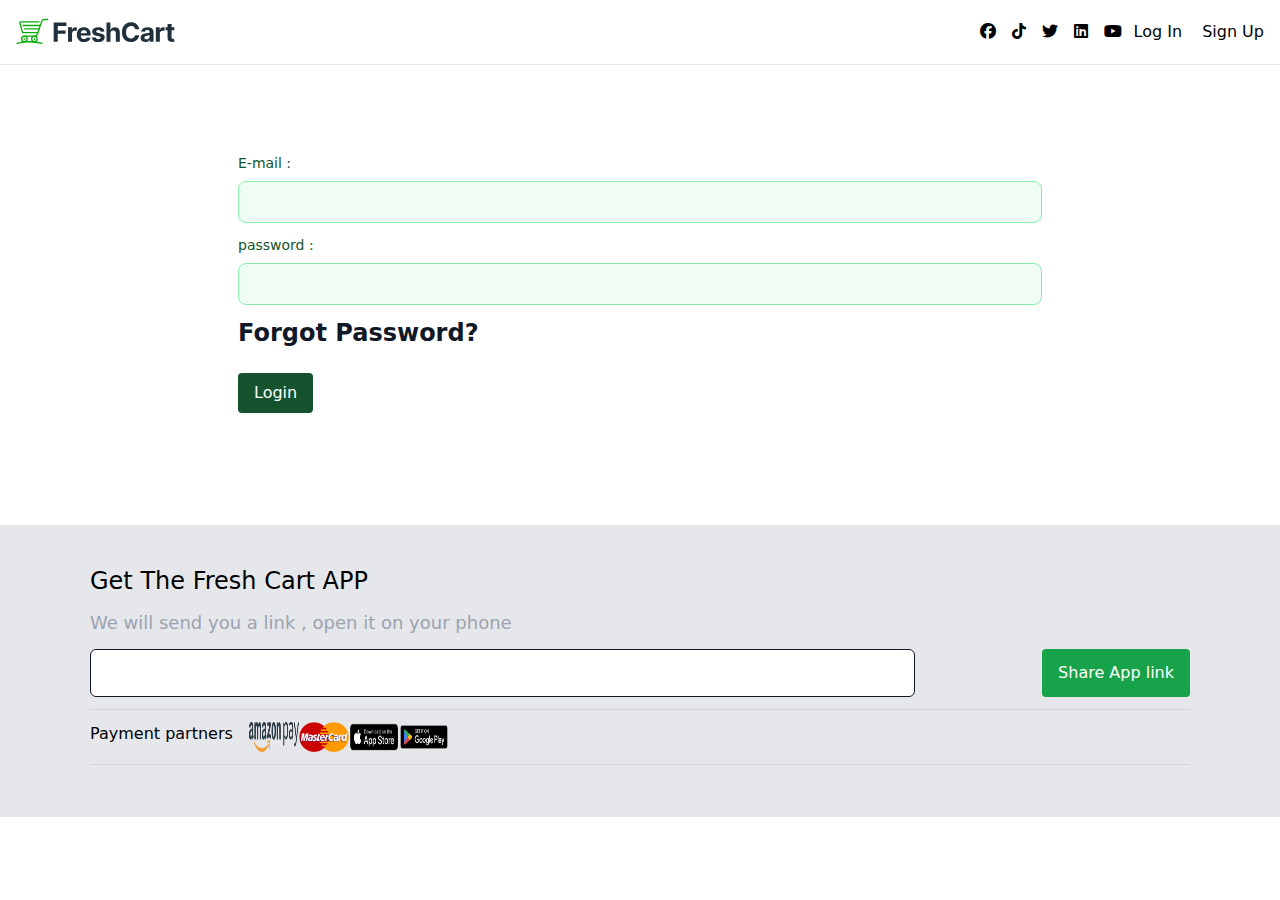
<file: settings/hr/index.html>
<!DOCTYPE html><html lang="en" data-beasties-container><head>
  <meta charset="utf-8">
  <title>Login</title>
  <base href="/">
  <meta name="viewport" content="width=device-width, initial-scale=1">
  <link rel="icon" type="image/x-icon" href="favicon.ico">
<style>.fa-brands{-moz-osx-font-smoothing:grayscale;-webkit-font-smoothing:antialiased;display:var(--fa-display,inline-block);font-style:normal;font-variant:normal;line-height:1;text-rendering:auto}.fa-brands:before{content:var(--fa)}.fa-brands{font-family:"Font Awesome 6 Brands"}.sr-only{position:absolute;width:1px;height:1px;padding:0;margin:-1px;overflow:hidden;clip:rect(0,0,0,0);white-space:nowrap;border-width:0}:root{--fa-style-family-brands:"Font Awesome 6 Brands";--fa-font-brands:normal 400 1em/1 "Font Awesome 6 Brands"}@font-face{font-family:"Font Awesome 6 Brands";font-style:normal;font-weight:400;font-display:block;src:url("./media/fa-brands-400-Q3XCMWHQ.woff2") format("woff2"),url("./media/fa-brands-400-R2XQZCET.ttf") format("truetype")}.fa-brands{font-weight:400}.fa-tiktok{--fa:"\e07b"}.fa-linkedin{--fa:"\f08c"}.fa-facebook{--fa:"\f09a"}.fa-youtube{--fa:"\f167"}.fa-twitter{--fa:"\f099"}:root{--fa-font-regular:normal 400 1em/1 "Font Awesome 6 Free"}@font-face{font-family:"Font Awesome 6 Free";font-style:normal;font-weight:400;font-display:block;src:url("./media/fa-regular-400-QSNYFYRT.woff2") format("woff2"),url("./media/fa-regular-400-XUOPSR7E.ttf") format("truetype")}:root{--fa-style-family-classic:"Font Awesome 6 Free";--fa-font-solid:normal 900 1em/1 "Font Awesome 6 Free"}@font-face{font-family:"Font Awesome 6 Free";font-style:normal;font-weight:900;font-display:block;src:url("./media/fa-solid-900-5ZUYHGA7.woff2") format("woff2"),url("./media/fa-solid-900-PJNKLK6W.ttf") format("truetype")}@-webkit-keyframes ball-scale-multiple{0%{opacity:0;-webkit-transform:scale(0);transform:scale(0)}5%{opacity:.75}to{opacity:0;-webkit-transform:scale(1);transform:scale(1)}}*,:before,:after{--tw-border-spacing-x: 0;--tw-border-spacing-y: 0;--tw-translate-x: 0;--tw-translate-y: 0;--tw-rotate: 0;--tw-skew-x: 0;--tw-skew-y: 0;--tw-scale-x: 1;--tw-scale-y: 1;--tw-pan-x: ;--tw-pan-y: ;--tw-pinch-zoom: ;--tw-scroll-snap-strictness: proximity;--tw-gradient-from-position: ;--tw-gradient-via-position: ;--tw-gradient-to-position: ;--tw-ordinal: ;--tw-slashed-zero: ;--tw-numeric-figure: ;--tw-numeric-spacing: ;--tw-numeric-fraction: ;--tw-ring-inset: ;--tw-ring-offset-width: 0px;--tw-ring-offset-color: #fff;--tw-ring-color: rgb(59 130 246 / .5);--tw-ring-offset-shadow: 0 0 #0000;--tw-ring-shadow: 0 0 #0000;--tw-shadow: 0 0 #0000;--tw-shadow-colored: 0 0 #0000;--tw-blur: ;--tw-brightness: ;--tw-contrast: ;--tw-grayscale: ;--tw-hue-rotate: ;--tw-invert: ;--tw-saturate: ;--tw-sepia: ;--tw-drop-shadow: ;--tw-backdrop-blur: ;--tw-backdrop-brightness: ;--tw-backdrop-contrast: ;--tw-backdrop-grayscale: ;--tw-backdrop-hue-rotate: ;--tw-backdrop-invert: ;--tw-backdrop-opacity: ;--tw-backdrop-saturate: ;--tw-backdrop-sepia: ;--tw-contain-size: ;--tw-contain-layout: ;--tw-contain-paint: ;--tw-contain-style: }*,:before,:after{box-sizing:border-box;border-width:0;border-style:solid;border-color:#e5e7eb}:before,:after{--tw-content: ""}html{line-height:1.5;-webkit-text-size-adjust:100%;-moz-tab-size:4;tab-size:4;font-family:ui-sans-serif,system-ui,sans-serif,"Apple Color Emoji","Segoe UI Emoji",Segoe UI Symbol,"Noto Color Emoji";font-feature-settings:normal;font-variation-settings:normal;-webkit-tap-highlight-color:transparent}body{margin:0;line-height:inherit}h2{font-size:inherit;font-weight:inherit}a{color:inherit;text-decoration:inherit}button,input{font-family:inherit;font-feature-settings:inherit;font-variation-settings:inherit;font-size:100%;font-weight:inherit;line-height:inherit;letter-spacing:inherit;color:inherit;margin:0;padding:0}button{text-transform:none}button,input:where([type=button]),input:where([type=reset]),input:where([type=submit]){-webkit-appearance:button;background-color:transparent;background-image:none}h2,p{margin:0}ul{list-style:none;margin:0;padding:0}input::placeholder{opacity:1;color:#9ca3af}button{cursor:pointer}img,svg{display:block;vertical-align:middle}img{max-width:100%;height:auto}[type=text],[type=email],[type=password]{appearance:none;background-color:#fff;border-color:var(--color-gray-500);border-width:1px;border-radius:0;padding:.5rem .75rem;font-size:1rem;line-height:1.5rem;--tw-shadow: 0 0 #0000}[type=text]:focus,[type=email]:focus,[type=password]:focus{outline:2px solid transparent;outline-offset:2px;--tw-ring-inset: var(--tw-empty, );--tw-ring-offset-width: 0px;--tw-ring-offset-color: #fff;--tw-ring-color: var(--color-blue-600);--tw-ring-offset-shadow: var(--tw-ring-inset) 0 0 0 var(--tw-ring-offset-width) var(--tw-ring-offset-color);--tw-ring-shadow: var(--tw-ring-inset) 0 0 0 calc(1px + var(--tw-ring-offset-width)) var(--tw-ring-color);box-shadow:var(--tw-ring-offset-shadow),var(--tw-ring-shadow),var(--tw-shadow);border-color:var(--color-blue-600)}input::placeholder{color:var(--color-gray-500);opacity:1}.container{width:100%}@media (min-width: 640px){.container{max-width:640px}}@media (min-width: 768px){.container{max-width:768px}}@media (min-width: 1024px){.container{max-width:1024px}}@media (min-width: 1280px){.container{max-width:1280px}}@media (min-width: 1536px){.container{max-width:1536px}}.sr-only{position:absolute;width:1px;height:1px;padding:0;margin:-1px;overflow:hidden;clip:rect(0,0,0,0);white-space:nowrap;border-width:0}.z-20{z-index:20}.mx-auto{margin-left:auto;margin-right:auto}.my-3{margin-top:.75rem;margin-bottom:.75rem}.my-6{margin-top:1.5rem;margin-bottom:1.5rem}.mb-2{margin-bottom:.5rem}.mb-3{margin-bottom:.75rem}.me-3{margin-inline-end:.75rem}.ms-5{margin-inline-start:1.25rem}.block{display:block}.flex{display:flex}.inline-flex{display:inline-flex}.hidden{display:none}.h-10{height:2.5rem}.h-5{height:1.25rem}.h-8{height:2rem}.h-\[1px\]{height:1px}.h-\[min-h-screen\]{height:min-h-screen}.w-10{width:2.5rem}.w-11\/12{width:91.666667%}.w-5{width:1.25rem}.w-9\/12{width:75%}.w-\[50px\]{width:50px}.w-full{width:100%}.max-w-screen-xl{max-width:1280px}.cursor-pointer{cursor:pointer}.flex-wrap{flex-wrap:wrap}.items-center{align-items:center}.justify-center{justify-content:center}.justify-between{justify-content:space-between}.space-x-3>:not([hidden])~:not([hidden]){--tw-space-x-reverse: 0;margin-right:calc(.75rem * var(--tw-space-x-reverse));margin-left:calc(.75rem * calc(1 - var(--tw-space-x-reverse)))}.space-x-4>:not([hidden])~:not([hidden]){--tw-space-x-reverse: 0;margin-right:calc(1rem * var(--tw-space-x-reverse));margin-left:calc(1rem * calc(1 - var(--tw-space-x-reverse)))}.self-center{align-self:center}.whitespace-nowrap{white-space:nowrap}.rounded{border-radius:.25rem}.rounded-lg{border-radius:.5rem}.rounded-md{border-radius:.375rem}.border{border-width:1px}.border-b{border-bottom-width:1px}.border-gray-200{--tw-border-opacity: 1;border-color:rgb(229 231 235 / var(--tw-border-opacity, 1))}.border-green-300{--tw-border-opacity: 1;border-color:rgb(134 239 172 / var(--tw-border-opacity, 1))}.bg-gray-200{--tw-bg-opacity: 1;background-color:rgb(229 231 235 / var(--tw-bg-opacity, 1))}.bg-gray-300{--tw-bg-opacity: 1;background-color:rgb(209 213 219 / var(--tw-bg-opacity, 1))}.bg-green-50{--tw-bg-opacity: 1;background-color:rgb(240 253 244 / var(--tw-bg-opacity, 1))}.bg-green-600{--tw-bg-opacity: 1;background-color:rgb(22 163 74 / var(--tw-bg-opacity, 1))}.bg-white{--tw-bg-opacity: 1;background-color:rgb(255 255 255 / var(--tw-bg-opacity, 1))}.p-10{padding:2.5rem}.p-12{padding:3rem}.p-2{padding:.5rem}.p-2\.5{padding:.625rem}.p-4{padding:1rem}.px-3{padding-left:.75rem;padding-right:.75rem}.px-4{padding-left:1rem;padding-right:1rem}.py-3{padding-top:.75rem;padding-bottom:.75rem}.pe-4{padding-inline-end:1rem}.text-2xl{font-size:1.5rem;line-height:2rem}.text-base{font-size:1rem;line-height:1.5rem}.text-lg{font-size:1.125rem;line-height:1.75rem}.text-sm{font-size:.875rem;line-height:1.25rem}.font-light{font-weight:300}.font-medium{font-weight:500}.font-semibold{font-weight:600}.text-gray-400{--tw-text-opacity: 1;color:rgb(156 163 175 / var(--tw-text-opacity, 1))}.text-gray-500{--tw-text-opacity: 1;color:rgb(107 114 128 / var(--tw-text-opacity, 1))}.text-gray-900{--tw-text-opacity: 1;color:rgb(17 24 39 / var(--tw-text-opacity, 1))}.text-green-900{--tw-text-opacity: 1;color:rgb(20 83 45 / var(--tw-text-opacity, 1))}.text-white{--tw-text-opacity: 1;color:rgb(255 255 255 / var(--tw-text-opacity, 1))}.outline-1{outline-width:1px}.-outline-offset-1{outline-offset:-1px}.outline-gray-300{outline-color:#d1d5db}.transition-colors{transition-property:color,background-color,border-color,text-decoration-color,fill,stroke;transition-timing-function:cubic-bezier(.4,0,.2,1);transition-duration:.15s}.duration-300{transition-duration:.3s}.btnn{border-radius:.25rem;--tw-bg-opacity: 1;background-color:rgb(34 197 94 / var(--tw-bg-opacity, 1));padding:.5rem 1rem;--tw-text-opacity: 1;color:rgb(255 255 255 / var(--tw-text-opacity, 1))}.btnn:hover{--tw-bg-opacity: 1;background-color:rgb(22 163 74 / var(--tw-bg-opacity, 1))}.placeholder\:text-gray-400::placeholder{--tw-text-opacity: 1;color:rgb(156 163 175 / var(--tw-text-opacity, 1))}.hover\:bg-gray-100:hover{--tw-bg-opacity: 1;background-color:rgb(243 244 246 / var(--tw-bg-opacity, 1))}.hover\:text-green-600:hover{--tw-text-opacity: 1;color:rgb(22 163 74 / var(--tw-text-opacity, 1))}.focus\:border-green-500:focus{--tw-border-opacity: 1;border-color:rgb(34 197 94 / var(--tw-border-opacity, 1))}.focus\:outline-none:focus{outline:2px solid transparent;outline-offset:2px}.focus\:outline-2:focus{outline-width:2px}.focus\:-outline-offset-2:focus{outline-offset:-2px}.focus\:outline-indigo-600:focus{outline-color:#4f46e5}.focus\:ring-2:focus{--tw-ring-offset-shadow: var(--tw-ring-inset) 0 0 0 var(--tw-ring-offset-width) var(--tw-ring-offset-color);--tw-ring-shadow: var(--tw-ring-inset) 0 0 0 calc(2px + var(--tw-ring-offset-width)) var(--tw-ring-color);box-shadow:var(--tw-ring-offset-shadow),var(--tw-ring-shadow),var(--tw-shadow, 0 0 #0000)}.focus\:ring-gray-200:focus{--tw-ring-opacity: 1;--tw-ring-color: rgb(229 231 235 / var(--tw-ring-opacity, 1))}.focus\:ring-green-500:focus{--tw-ring-opacity: 1;--tw-ring-color: rgb(34 197 94 / var(--tw-ring-opacity, 1))}.disabled\:bg-green-900:disabled{--tw-bg-opacity: 1;background-color:rgb(20 83 45 / var(--tw-bg-opacity, 1))}.dark\:border-gray-600:is(.dark *){--tw-border-opacity: 1;border-color:rgb(75 85 99 / var(--tw-border-opacity, 1))}.dark\:border-green-600:is(.dark *){--tw-border-opacity: 1;border-color:rgb(22 163 74 / var(--tw-border-opacity, 1))}.dark\:bg-gray-900:is(.dark *){--tw-bg-opacity: 1;background-color:rgb(17 24 39 / var(--tw-bg-opacity, 1))}.dark\:bg-green-700:is(.dark *){--tw-bg-opacity: 1;background-color:rgb(21 128 61 / var(--tw-bg-opacity, 1))}.dark\:text-gray-400:is(.dark *){--tw-text-opacity: 1;color:rgb(156 163 175 / var(--tw-text-opacity, 1))}.dark\:text-white:is(.dark *){--tw-text-opacity: 1;color:rgb(255 255 255 / var(--tw-text-opacity, 1))}.dark\:placeholder-green-400:is(.dark *)::placeholder{--tw-placeholder-opacity: 1;color:rgb(74 222 128 / var(--tw-placeholder-opacity, 1))}.dark\:hover\:bg-gray-700:hover:is(.dark *){--tw-bg-opacity: 1;background-color:rgb(55 65 81 / var(--tw-bg-opacity, 1))}.dark\:focus\:border-green-500:focus:is(.dark *){--tw-border-opacity: 1;border-color:rgb(34 197 94 / var(--tw-border-opacity, 1))}.dark\:focus\:ring-gray-600:focus:is(.dark *){--tw-ring-opacity: 1;--tw-ring-color: rgb(75 85 99 / var(--tw-ring-opacity, 1))}.dark\:focus\:ring-green-500:focus:is(.dark *){--tw-ring-opacity: 1;--tw-ring-color: rgb(34 197 94 / var(--tw-ring-opacity, 1))}@media (min-width: 640px){.sm\:text-sm\/6{font-size:.875rem;line-height:1.5rem}}@media (min-width: 768px){.md\:order-1{order:1}.md\:order-2{order:2}.md\:flex{display:flex}.md\:hidden{display:none}.md\:w-auto{width:auto}.md\:space-x-0>:not([hidden])~:not([hidden]){--tw-space-x-reverse: 0;margin-right:calc(0px * var(--tw-space-x-reverse));margin-left:calc(0px * calc(1 - var(--tw-space-x-reverse)))}}.rtl\:space-x-reverse:where([dir=rtl],[dir=rtl] *)>:not([hidden])~:not([hidden]){--tw-space-x-reverse: 1}
</style><link rel="stylesheet" href="styles-3PLTLMF3.css" media="print" onload="this.media='all'"><noscript><link rel="stylesheet" href="styles-3PLTLMF3.css"></noscript><style ng-app-id="ng">.ngx-spinner-overlay[_ngcontent-ng-c2720958613]{position:fixed;top:0;left:0;width:100%;height:100%}.ngx-spinner-overlay[_ngcontent-ng-c2720958613] > div[_ngcontent-ng-c2720958613]:not(.loading-text){top:50%;left:50%;margin:0;position:absolute;transform:translate(-50%,-50%)}.loading-text[_ngcontent-ng-c2720958613]{position:absolute;top:60%;left:50%;transform:translate(-50%,-60%)}</style></head>
<body><!--nghm--><script type="text/javascript" id="ng-event-dispatch-contract">(()=>{function p(t,n,r,o,e,i,f,m){return{eventType:t,event:n,targetElement:r,eic:o,timeStamp:e,eia:i,eirp:f,eiack:m}}function u(t){let n=[],r=e=>{n.push(e)};return{c:t,q:n,et:[],etc:[],d:r,h:e=>{r(p(e.type,e,e.target,t,Date.now()))}}}function s(t,n,r){for(let o=0;o<n.length;o++){let e=n[o];(r?t.etc:t.et).push(e),t.c.addEventListener(e,t.h,r)}}function c(t,n,r,o,e=window){let i=u(t);e._ejsas||(e._ejsas={}),e._ejsas[n]=i,s(i,r),s(i,o,!0)}window.__jsaction_bootstrap=c;})();
</script><script>window.__jsaction_bootstrap(document.body,"ng",["click","submit","input","compositionstart","compositionend"],["blur"]);</script>
  <app-root ng-version="19.1.6" ngh="4" ng-server-context="ssg"><app-nav-bar ngh="0"><nav class="bg-white dark:bg-gray-900 w-full z-20 border-b border-gray-200 dark:border-gray-600"><div class="max-w-screen-xl flex flex-wrap items-center justify-between mx-auto p-4"><a href="https://flowbite.com/" class="flex items-center space-x-3 rtl:space-x-reverse"><img src="/images/freshcart-logo.svg" alt="Flowbite Logo" class="h-8"><span class="self-center text-2xl font-semibold whitespace-nowrap dark:text-white"></span></a><div class="flex md:order-2 space-x-3 md:space-x-0 rtl:space-x-reverse"><ul class="flex row space-x-4 me-3"><li><i class="fa-brands fa-facebook"></i></li><li><i class="fa-brands fa-tiktok"></i></li><li><i class="fa-brands fa-twitter"></i></li><li><i class="fa-brands fa-linkedin"></i></li><li><i class="fa-brands fa-youtube"></i></li></ul><div class="flex row ms-5"><a routerlink="login" class="cursor-pointer ng-star-inserted" href="/login" jsaction="click:;">Log In</a><a routerlink="register" class="ms-5 cursor-pointer ng-star-inserted" href="/register" jsaction="click:;">Sign Up</a><!----><!----></div><button data-collapse-toggle="navbar-sticky" type="button" aria-controls="navbar-sticky" aria-expanded="false" class="inline-flex items-center p-2 w-10 h-10 justify-center text-sm text-gray-500 rounded-lg md:hidden hover:bg-gray-100 focus:outline-none focus:ring-2 focus:ring-gray-200 dark:text-gray-400 dark:hover:bg-gray-700 dark:focus:ring-gray-600"><span class="sr-only">Open main menu</span><svg aria-hidden="true" xmlns="http://www.w3.org/2000/svg" fill="none" viewBox="0 0 17 14" class="w-5 h-5"><path stroke="currentColor" stroke-linecap="round" stroke-linejoin="round" stroke-width="2" d="M1 1h15M1 7h15M1 13h15"/></svg></button></div><div id="navbar-sticky" class="items-center justify-between hidden w-full md:flex md:w-auto md:order-1"><!----></div></div></nav></app-nav-bar><div class="h-[min-h-screen] container mx-auto p-10"><router-outlet></router-outlet><app-log-in class="ng-star-inserted" ngh="1"><div class="container p-12 w-9/12 mx-auto"><!----><form novalidate action class="ng-untouched ng-pristine ng-invalid" jsaction="submit:;"><div class="mb-3"><label class="block mb-2 text-sm font-medium text-green-900 dark:text-white">E-mail : </label><input formcontrolname="email" type="email" placeholder required class="bg-green-50 border border-green-300 text-green-900 text-sm rounded-lg focus:ring-green-500 focus:border-green-500 block w-full p-2.5 dark:bg-green-700 dark:border-green-600 dark:placeholder-green-400 dark:text-white dark:focus:ring-green-500 dark:focus:border-green-500 ng-untouched ng-pristine ng-invalid" value jsaction="input:;blur:;compositionstart:;compositionend:;"></div><!----><div class="mb-3"><label class="block mb-2 text-sm font-medium text-green-900 dark:text-white">password : </label><input formcontrolname="password" type="password" placeholder required class="bg-green-50 border border-green-300 text-green-900 text-sm rounded-lg focus:ring-green-500 focus:border-green-500 block w-full p-2.5 dark:bg-green-700 dark:border-green-600 dark:placeholder-green-400 dark:text-white dark:focus:ring-green-500 dark:focus:border-green-500 ng-untouched ng-pristine ng-invalid" value jsaction="input:;blur:;compositionstart:;compositionend:;"></div><!----><a routerlink="/forget-pass" class="block text-gray-900 text-2xl font-semibold cursor-pointer hover:text-green-600 transition-colors duration-300" href="/forget-pass" jsaction="click:;"> Forgot Password? </a><button type="submit" class="btnn disabled:bg-green-900 my-6" disabled>Login <!----></button></form></div></app-log-in><!----></div><ngx-spinner type="ball-scale-multiple" _nghost-ng-c2720958613 class="ng-tns-c2720958613-0" ngh="2"><!----></ngx-spinner><app-footer ngh="3"><div class="bg-gray-200 p-10 w-full"><div class="w-11/12 mx-auto"><h2 class="text-2xl font-light">Get The Fresh Cart APP</h2><p class="my-3 text-lg text-gray-400 font-light">We will send you a link , open it on your phone</p><div class="flex justify-between"><input type="text" name="street-address" id="street-address" autocomplete="street-address" class="block w-9/12 rounded-md bg-white px-3 text-base text-gray-900 outline-1 -outline-offset-1 outline-gray-300 placeholder:text-gray-400 focus:outline-2 focus:-outline-offset-2 focus:outline-indigo-600 sm:text-sm/6"><button class="py-3 px-4 rounded text-white bg-green-600"> Share App link </button></div><div class="w-full my-3 h-[1px] bg-gray-300"></div><div class="flex"><span class="pe-4">Payment partners </span><img src="/images/amazon-pay.png" class="w-[50px]"><img src="/images/mastercard.webp" class="w-[50px]"><img src="/images/get-apple-store.png" class="w-[50px]"><img src="/images/get-google-play.png" class="w-[50px]"></div><div class="w-full my-3 h-[1px] bg-gray-300"></div></div></div></app-footer></app-root>
<link rel="modulepreload" href="chunk-BKBRXQF2.js"><link rel="modulepreload" href="chunk-PGLWF5N7.js"><link rel="modulepreload" href="chunk-6JZRMZAE.js"><link rel="modulepreload" href="chunk-4CLCTAJ7.js"><script src="polyfills-FFHMD2TL.js" type="module"></script><script src="main-B3CMHPBC.js" type="module"></script>
<link rel="modulepreload" href="chunk-VMCBZQJK.js">


<script id="ng-state" type="application/json">{"__nghData__":[{"t":{"18":"t0","19":"t1","26":"t2"},"c":{"18":[{"i":"t0","r":2}],"19":[],"26":[]}},{"t":{"1":"t3","7":"t4","12":"t5","17":"t6"},"c":{"1":[],"7":[],"12":[],"17":[]}},{"t":{"0":"t7"},"c":{"0":[]}},{},{"c":{"2":[{"i":"c2765007213","r":1}]}}]}</script></body></html>
</file>
